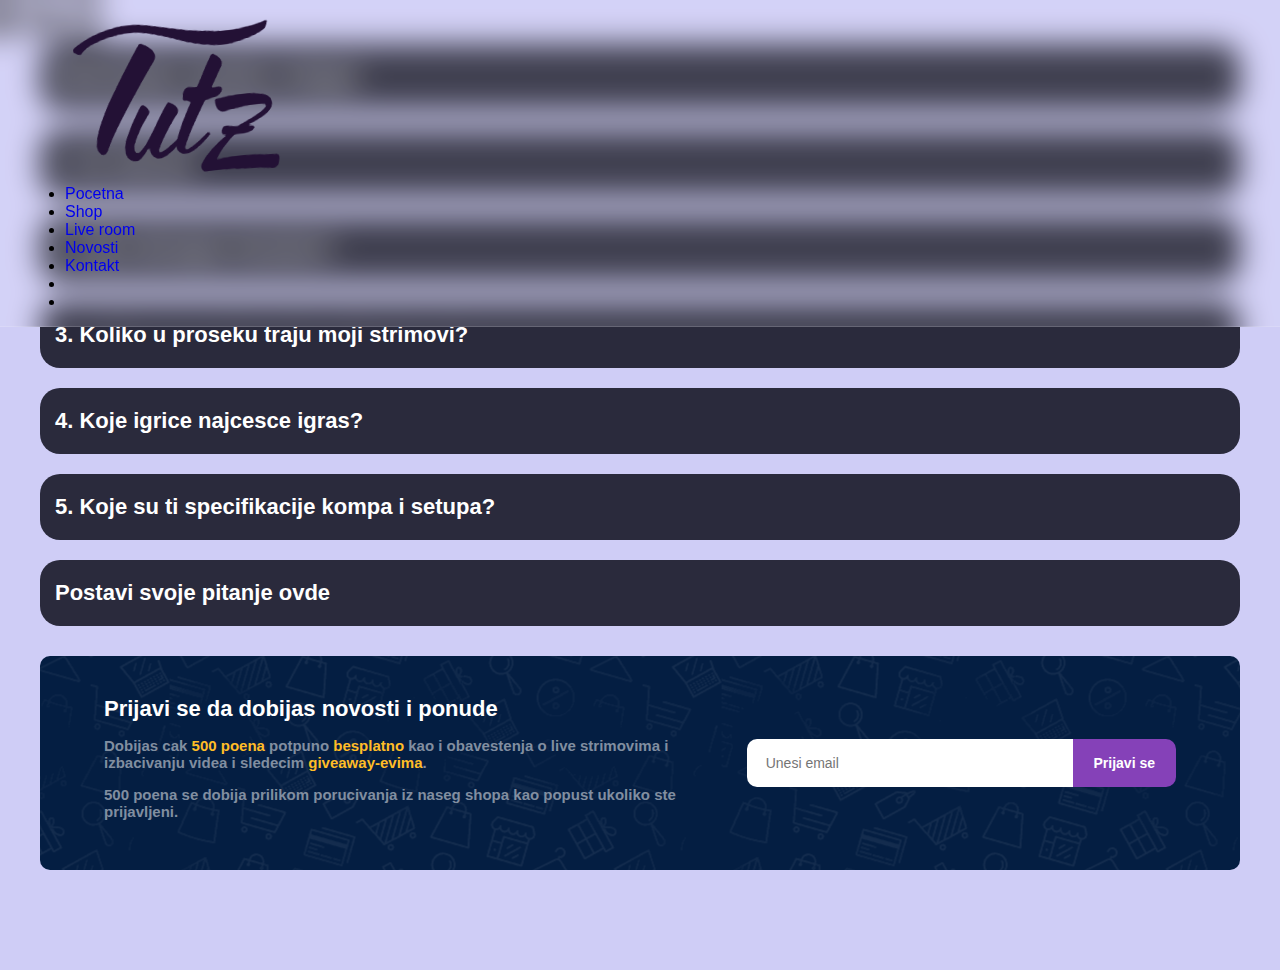
<file: faq.html>
<!DOCTYPE html>
<html oncontextmenu="return false">
<head>
   <meta name="viewport" content="width=device-width, initial-scale=1.0">
   <meta name="theme-color" content="#e3e6f3">
   <meta property="og:title" content="Tutz website"/>
   <meta property="og:description" content="Informiši se o tutzu, uzmi stvari iz shopa, gledaj live strim, prati sve novosti ili dobi pomoć od nas!"/>
   <meta name="keywords" content="Tutz, tutz, tutz website, tutz site, website tutz, tutz linktree, tutz shop, shop tutz, linktree tutz">
   <meta property="og:image" content="https://i.postimg.cc/Qxp2574g/logo.png"/>
   <title>Tutz - FAQ</title>
<link rel="stylesheet" href="https://bit.ly/3TlBnOO" v="Verzija 6.5.1">
<link rel="icon" type="image/x-icon" href="favicon.ico">
<link rel="stylesheet" href="style.css">
</head>
<body class="unselectable">
	
<div class="wrapper">
	<div class="loader"></div>
	<div id="cover" class="cover">
		<div id="loading" class="ui-circle-loading">
			<ul class="animate">
				<li></li>
				<li></li>
				<li></li>
				<li></li>
				<li></li>
				<li></li>
				<li></li>
			</ul>
		</div>
	</div>

</div>
	
<section id="header">
	<a href="index.html"><img src="images/logo.png" class="logo"></a>
	
	<ul id="navbar">
	<!--------------------------------NAV BAR----------------------------------->
	<li><a href="index.html"><i class="fa-solid fa-house"></i> Pocetna</a></li>
	<li><a href="shop.html"><i class="fa-solid fa-shop"></i> Shop</a></li>
	<li><a href="live.html"><i class="fa-solid fa-tower-cell"></i> Live room</a></li>
	<li><a href="novosti.html"><i class="fa-solid fa-newspaper"></i> Novosti</a></li>
	<li><a href="kontakt.html"><i class="fa-solid fa-headset"></i> Kontakt</a></li>
	<!-----------------------------ICONE NAV BAR--------------------------------->
	<div class="ikone">
	<li><a href="faq.html" class="active"><i class="fa-solid fa-circle-question fa-beat-fade"></i></a></li>
	<li><a href="linktree.html"><i class="fa-solid fa-tree"></i></a></li>
	</div>
	<div id="google_translate_element"></div>
	<i id="close" class="fa-solid fa-x"></i>
	</ul>
	<div id="mobile"><i id="bar" class="fa-solid fa-bars"></i></div>
</section>

<section id="pitanja">
    <h1 class="title">FAQ</h1>
    <div class="questions-container">

	<div class="question">
		<button id="dugme">
		<span><i class="fa-solid fa-thumbtack"></i> Informacije i pravila o shopu!</span>
		<i class="fas fa-chevron-down d-arrow"></i>
		</button>
		<p>Shop se vratio na sajt 24.2.2024. sa najnovijim stvarima koje mozete uzeti potpuno besplatno. Ispod mozes pogledati pravila i informacije:
		<br>
		<br>Poene sakupljate kod tutz-a na <a href="https://tiktok.com/@not_tutz/live">live strimu</a> dok ga gledate kako igra igrice. Ako imate neko pitanje mozete postaviti dole.
		<br>
		<br><b>Poene dobijate:</b>
		<br><i class="fa-solid fa-heart"></i> 100 like = 3 poena
		<br><i class="fa-brands fa-rocketchat"></i> 1 chat = 2 poena
		<br><i class="fa-solid fa-share"></i> 1 share = 0.1 poen
		
		<br><i class="fa-solid fa-gift"></i> 1 gift = 5 poena
		<br><i class="fa-solid fa-circle-check"></i> follow = 50 poena
		<br><i class="fa-solid fa-circle-plus"></i> subscribe = 10% bonus
		<br><i class="fa-solid fa-circle-info"></i> Poeni se ne brisu!
		<br>
		<br><b>Poene NE dobijate:</b>
		<br><i class="fa-solid fa-hand"></i> Automatskim lajkovanjem
		<br><i class="fa-solid fa-hand"></i> Unfollowom i followom
		<br><i class="fa-solid fa-hand"></i> Spamovanjem u chatu
		<br><i class="fa-solid fa-hand"></i> Spamovanjem laznih shareova
		<br>
		<br><b style="text-align: center;">VIDEO TUTORIAL:</b>
		<br><iframe width="800px" height="450px" src="https://www.youtube.com/embed/1P_mezTFSUQ?si=HHkRlCRdt7nEv-d3" frameborder="0" allow="accelerometer; autoplay; clipboard-write; encrypted-media; gyroscope; picture-in-picture; web-share" referrerpolicy="strict-origin-when-cross-origin" allowfullscreen></iframe>
	</div>	

    <div class="question">
        <button id="dugme">
        <span>1. Ko sam ja?</span>
       	<i class="fas fa-chevron-down d-arrow"></i>
       	</button>
        <p>Ja sam Luka Cvetkovic, zivim u Srbiji, imam 27 godina i bavim se strimovanjem prethodne tri godine, u online svetu poznatiji kao Tutz.</p>
    </div>

	<div class="question">
		<button id="dugme">
		<span>2. Gde strimujes trenutno?</span>
		<i class="fas fa-chevron-down d-arrow"></i>
		</button>
		<p>Trenutno aktivno strimujem na 
		<a href="https://bit.ly/3N8eQ6q" target="_blank">Tiktoku</a> i ponekad na
		<a href="https://bit.ly/3C7VE2r" target="_blank">Youtube-u</a>. a Videe izbacujem isto na <a href="https://bit.ly/3N8eQ6q" target="_blank">Tiktoku</a> i
		<a href="https://bit.ly/3C7VE2r" target="_blank">Youtube-u</a>.
	</div>

	<div class="question">
		<button id="dugme">
		<span>3. Koliko u proseku traju moji strimovi?</span>
		<i class="fas fa-chevron-down d-arrow"></i>
		</button>
		<p>Moji strimovi prosecno traju oko 3 sata.</p>
	</div>

	<div class="question">
		<button id="dugme">
		<span>4. Koje igrice najcesce igras?</span>
		<i class="fas fa-chevron-down d-arrow"></i>
		</button>
		<p>Na strimu igram najcesce league of legends, ali ponekad i druge igrice.</p>
	</div>

	<div class="question">
		<button id="dugme">
		<span>5. Koje su ti specifikacije kompa i setupa?</span>
		<i class="fas fa-chevron-down d-arrow"></i>
		</button>
		<p><i class="fa-solid fa-computer"></i> Moje specifikacije kompa su:
		<br>AMD Ryzen 9 5900X
		<br>Asus ROG STRIX B550-F
		<br>Kingston FURY BEAST RGB Special Edition DDR4 32GB 3200MHz
		<br>Samsung 970 EVO Plus 500GB
		<br>Samsung 970 EVO Plus 2TB
		<br>Zotac RTX 4080 Trinity 16GB GDDR6X
		<br>Corsair iCUE H150i Elite LCD XT
		<br>4 x Asus TUF Gaming TF120 White Edition
		<br>Asus TUF Gaming GT502
		<br>Asus ROG STRIX 750W 80+ Gold
		<br><br><i class="fa-solid fa-desktop"></i> Moja oprema koju koristim:
		<br>Primarni monitor: Asus vg248 144hz
		<br>Drugi monitor: Asus mg248 144hz
		<br>Mis: logitech G502 hero
		<br>Tastatura:  Rog strix scope rx
		<br>Slusalice 1: Logitech G435
		<br>Slusalice 2: Asus rog strix 750 
		<br>Kamera: Logitech c920
		<br>Podloga: Logitech G840
		<br>Elgato stream dack standard
		</p>
	</div>

	<div class="question">
		<form action="https://formsubmit.co/contact@tutz.info" method="POST">
		<button id="dugme">
		<span><i class="fa-solid fa-paper-plane"></i> Postavi svoje pitanje ovde </span>
		<i class="fas fa-chevron-down d-arrow"></i>
		</button>
		<p>Ovde mozete da posaljete vase pitanje i dobijete svoj odgovor. Ukoliko se neko pitanje ponavlja mnogo puta bice ubaceno ovde.<br>
		<input type="email" name="Email" placeholder="Unesi email" required>
		<input type="text" name="Pitanje" placeholder="Napisi pitanje ovde..." required>
		<br><button class="faq" type="submit">Posalji pitanje</button>
		<input type="hidden" name="_subject" value="Novo pitanje od faq-a">
		<input type="hidden" name="_captcha" value="false">
		</form>
		</p>
	</div>

</section>
	
<section id="newsletter" class="section-p1 section-m1">
	<div class="newstext">
	<h4>Prijavi se da dobijas novosti i ponude</h4>
	<p>Dobijas cak <span>500 poena</span> potpuno <span>besplatno</span> kao i obavestenja o live strimovima i izbacivanju videa i sledecim <span>giveaway-evima</span>.</p>
	<p id="info"><i class="fa-solid fa-circle-info"></i> 500 poena se dobija prilikom porucivanja iz naseg shopa kao popust ukoliko ste prijavljeni.</p>
	</div>
	<form action="https://formsubmit.co/newsletter@tutz.info" method="POST">
	<input type="email" name="Email" placeholder="Unesi email" required>
	<button class="normal" type="submit">Prijavi se</button>
	<input type="hidden" name="_next" value="https://tutz.info">
	<input type="hidden" name="_subject" value="Nova prijava na newsletter!">
	<input type="hidden" name="_autoresponse" value="Uspesno ste se prijavili!">
	</form>
</section>

<footer class="section-p1" id="footer">

	<script src="https://code.jquery.com/jquery-3.3.1.js" integrity="sha256-2Kok7MbOyxpgUVvAk/HJ2jigOSYS2auK4Pfzbm7uH60=" crossorigin="anonymous">
	</script>
	<script> 
	$(function(){
	  $("#footer").load("footer.html"); 
	});
	</script> 
	
	<div id="footer"></div>
	
</footer>
	
<button type="button" id="btn-back-to-top"><i class="fas fa-arrow-up"></i></button>	
</body>
</html>	

<!----------TRANSLATE---------->
<script src="https://bit.ly/3HjKiLB"></script>
<!-----------CLARITY----------->
<script type="text/javascript">
    (function(c,l,a,r,i,t,y){
        c[a]=c[a]||function(){(c[a].q=c[a].q||[]).push(arguments)};
        t=l.createElement(r);t.async=1;t.src="https://www.clarity.ms/tag/"+i;
        y=l.getElementsByTagName(r)[0];y.parentNode.insertBefore(t,y);
    })(window, document, "clarity", "script", "kkdc3aj1y5");
</script>
<!---------JAVASCRIPTA--------->
<script src="index.js"></script>
</file>
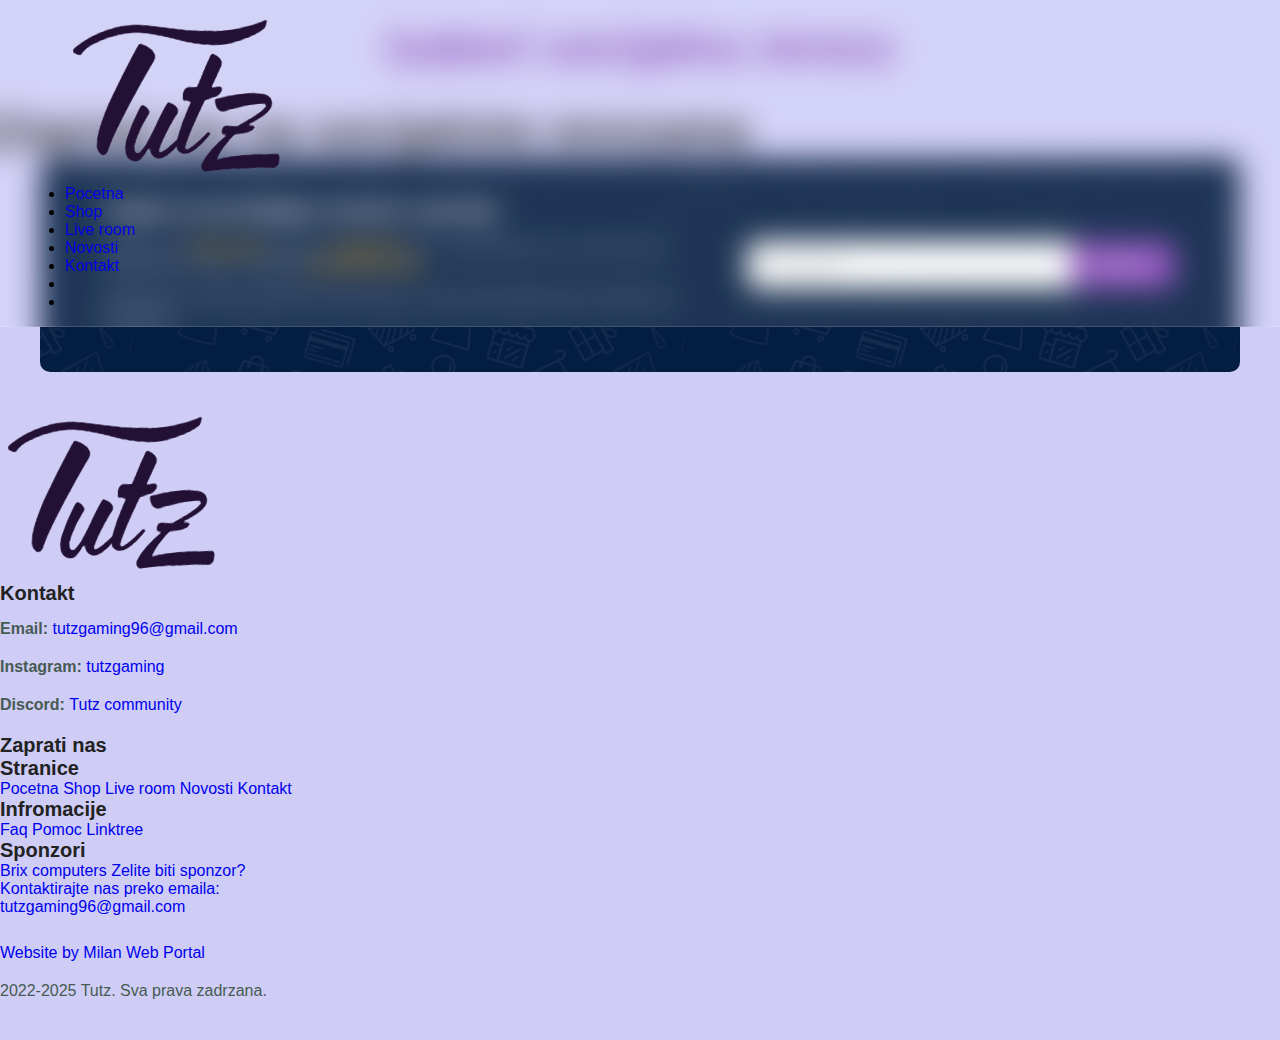
<file: live.html>
<!DOCTYPE html>
<html oncontextmenu="return false">
<head>
   <meta name="viewport" content="width=device-width, initial-scale=1.0">
   <meta name="theme-color" content="#e3e6f3">
   <meta property="og:title" content="Tutz website">
   <meta property="og:description" content="Prati socijalne mreze sa jednog mesta!">
   <meta name="keywords" content="Tutz, tutz, tutz website, tutz site, website tutz, tutz linktree, tutz shop, shop tutz, linktree tutz">
   <meta property="og:image" content="https://i.postimg.cc/Qxp2574g/logo.png"/>
   <title>Tutz - Live room</title>
<link rel="stylesheet"href="https://fonts.cdnfonts.com/css/quantum-lemon-italics">
<link rel="stylesheet" href="https://bit.ly/3TlBnOO" v="Verzija 6.5.1">
<link rel="icon" type="image/x-icon" href="favicon.ico">
<link rel="stylesheet" href="style.css">
</head>
<body class="unselectable">

<div class="wrapper">
	<div class="loader"></div>
	<div id="cover" class="cover">
		<div id="loading" class="ui-circle-loading">
			<ul class="animate">
				<li></li>
				<li></li>
				<li></li>
				<li></li>
				<li></li>
				<li></li>
				<li></li>
			</ul>
		</div>
	</div>

</div>	
	
<section id="header">
	<a href="index.html"><img src="images/logo.png" class="logo"></a>
	
	<ul id="navbar">
	<!--------------------------------NAV BAR----------------------------------->
	<li><a href="index.html"><i class="fa-solid fa-house"></i> Pocetna</a></li>
	<li><a href="shop.html"><i class="fa-solid fa-shop"></i> Shop</a></li>
	<li><a href="live.html" class="active"><i class="fa-solid fa-tower-cell fa-beat-fade"></i> Live room</a></li>
	<li><a href="novosti.html"><i class="fa-solid fa-newspaper"></i> Novosti</a></li>
	<li><a href="kontakt.html"><i class="fa-solid fa-headset"></i> Kontakt</a></li>
	<!-----------------------------ICONE NAV BAR--------------------------------->
	<div class="ikone">
	<li><a href="faq.html"><i class="fa-solid fa-circle-question"></i></a></li>
	<li><a href="linktree.html"><i class="fa-solid fa-tree"></i></a></li>
	</div>
	<div id="google_translate_element"></div>
	<i id="close" class="fa-solid fa-x"></i>
	</ul>
	<div id="mobile"><i id="bar" class="fa-solid fa-bars"></i></div>
</section>

<section id="live">
	<h2>Izaberi socijalnu mrezu</h2>

	<div id="mreze">
		<a href="https://bit.ly/3IDrnM2" id="l1" target="_blank"></a>
		<a href="https://bit.ly/3IFWNkZ" id="l2" target="_blank"></a>
		<a href="https://bit.ly/3qbXTzm" id="l3" target="_blank"></a>
		<a href="https://bit.ly/3PqJ7xU" id="l4" target="_blank"></a>
		<a href="https://bit.ly/43kLUys" id="l5" target="_blank"></a>
	</div>

</section>

<section id="social">
	<h2>Zaprati me na socijalnim mrezama</h2>

	<div id="mreze">
		<a href="https://bit.ly/45JptUs" id="s2" target="_blank"></a>
		<a href="https://bit.ly/3C7VE2r" id="s3" target="_blank"></a>
		<a href="https://bit.ly/43JaQyE" id="s4" target="_blank"></a>
		<a href="https://bit.ly/3SMFQdm" id="s5" target="_blank"></a>
		<a href="https://bit.ly/3N8eQ6q" id="s6" target="_blank"></a>
	</div>
</section>

<section id="newsletter" class="section-p1 section-m1">
	<div class="newstext">
	<h4>Prijavi se da dobijas novosti i ponude</h4>
	<p>Dobijas cak <span>500 poena</span> potpuno <span>besplatno</span> kao i obavestenja o live strimovima i izbacivanju videa i sledecim <span>giveaway-evima</span>.</p>
	<p id="info"><i class="fa-solid fa-circle-info"></i> 500 poena se dobija prilikom porucivanja iz naseg shopa kao popust ukoliko ste prijavljeni.</p>
	</div>
	<form action="https://formsubmit.co/newsletter@tutz.info" method="POST">
	<input type="email" name="Email" placeholder="Unesi email" required>
	<button class="normal" type="submit">Prijavi se</button>
	<input type="hidden" name="_next" value="https://tutz.info">
	<input type="hidden" name="_subject" value="Nova prijava na newsletter!">
	<input type="hidden" name="_autoresponse" value="Uspesno ste se prijavili!">
	</form>
</section>
	
<footer class="section-p1" id="footer">

	<script src="https://code.jquery.com/jquery-3.3.1.js" crossorigin="anonymous"></script>
	<script> 
	$(function(){
	  $("#footer").load("footer.html"); 
	});
	</script> 
	
	<div id="footer"></div>
	
</footer>
	
<button type="button" id="btn-back-to-top"><i class="fas fa-arrow-up"></i></button>	
</body>
</html>

<!----------TRANSLATE---------->
<script src="https://bit.ly/3HjKiLB"></script>
<!-----------CLARITY----------->
<script type="text/javascript">
    (function(c,l,a,r,i,t,y){
        c[a]=c[a]||function(){(c[a].q=c[a].q||[]).push(arguments)};
        t=l.createElement(r);t.async=1;t.src="https://www.clarity.ms/tag/"+i;
        y=l.getElementsByTagName(r)[0];y.parentNode.insertBefore(t,y);
    })(window, document, "clarity", "script", "kkdc3aj1y5");
</script>
<!---------JAVASCRIPTA--------->
<script src="index.js"></script>
</file>
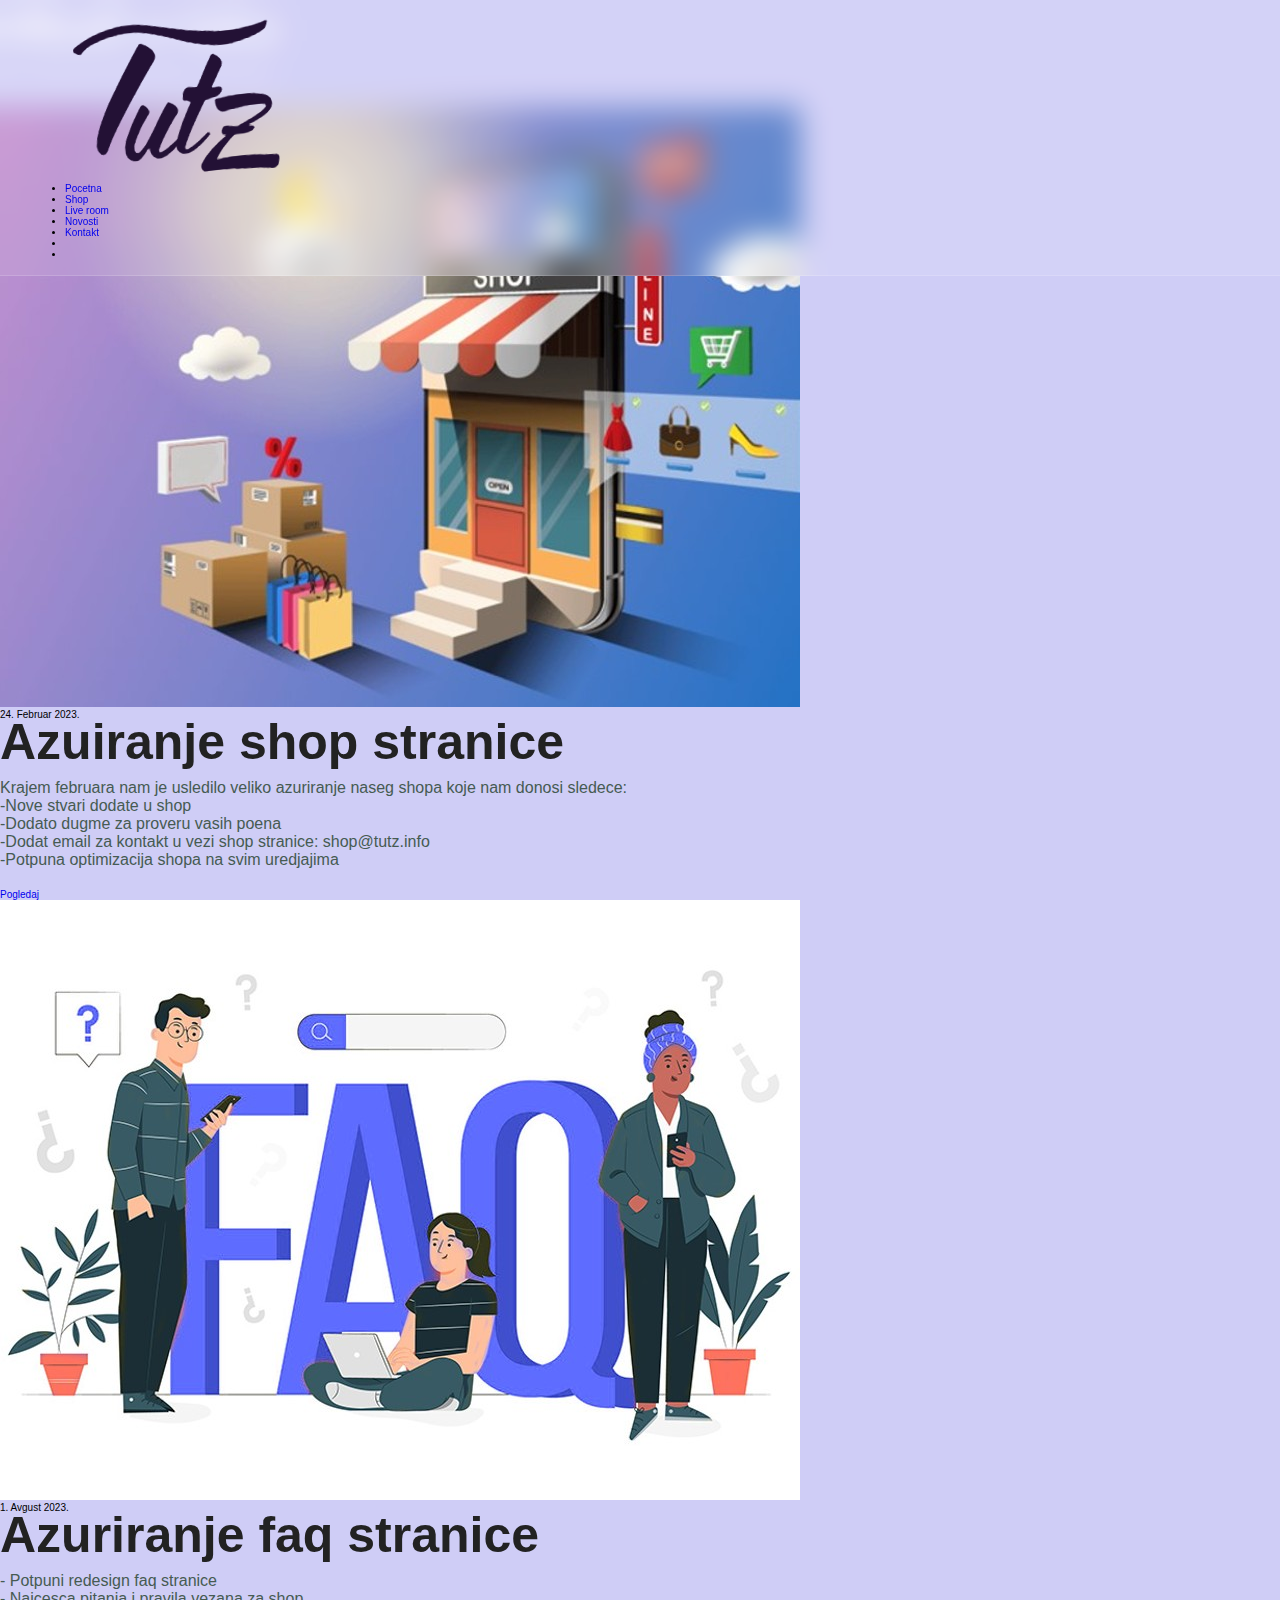
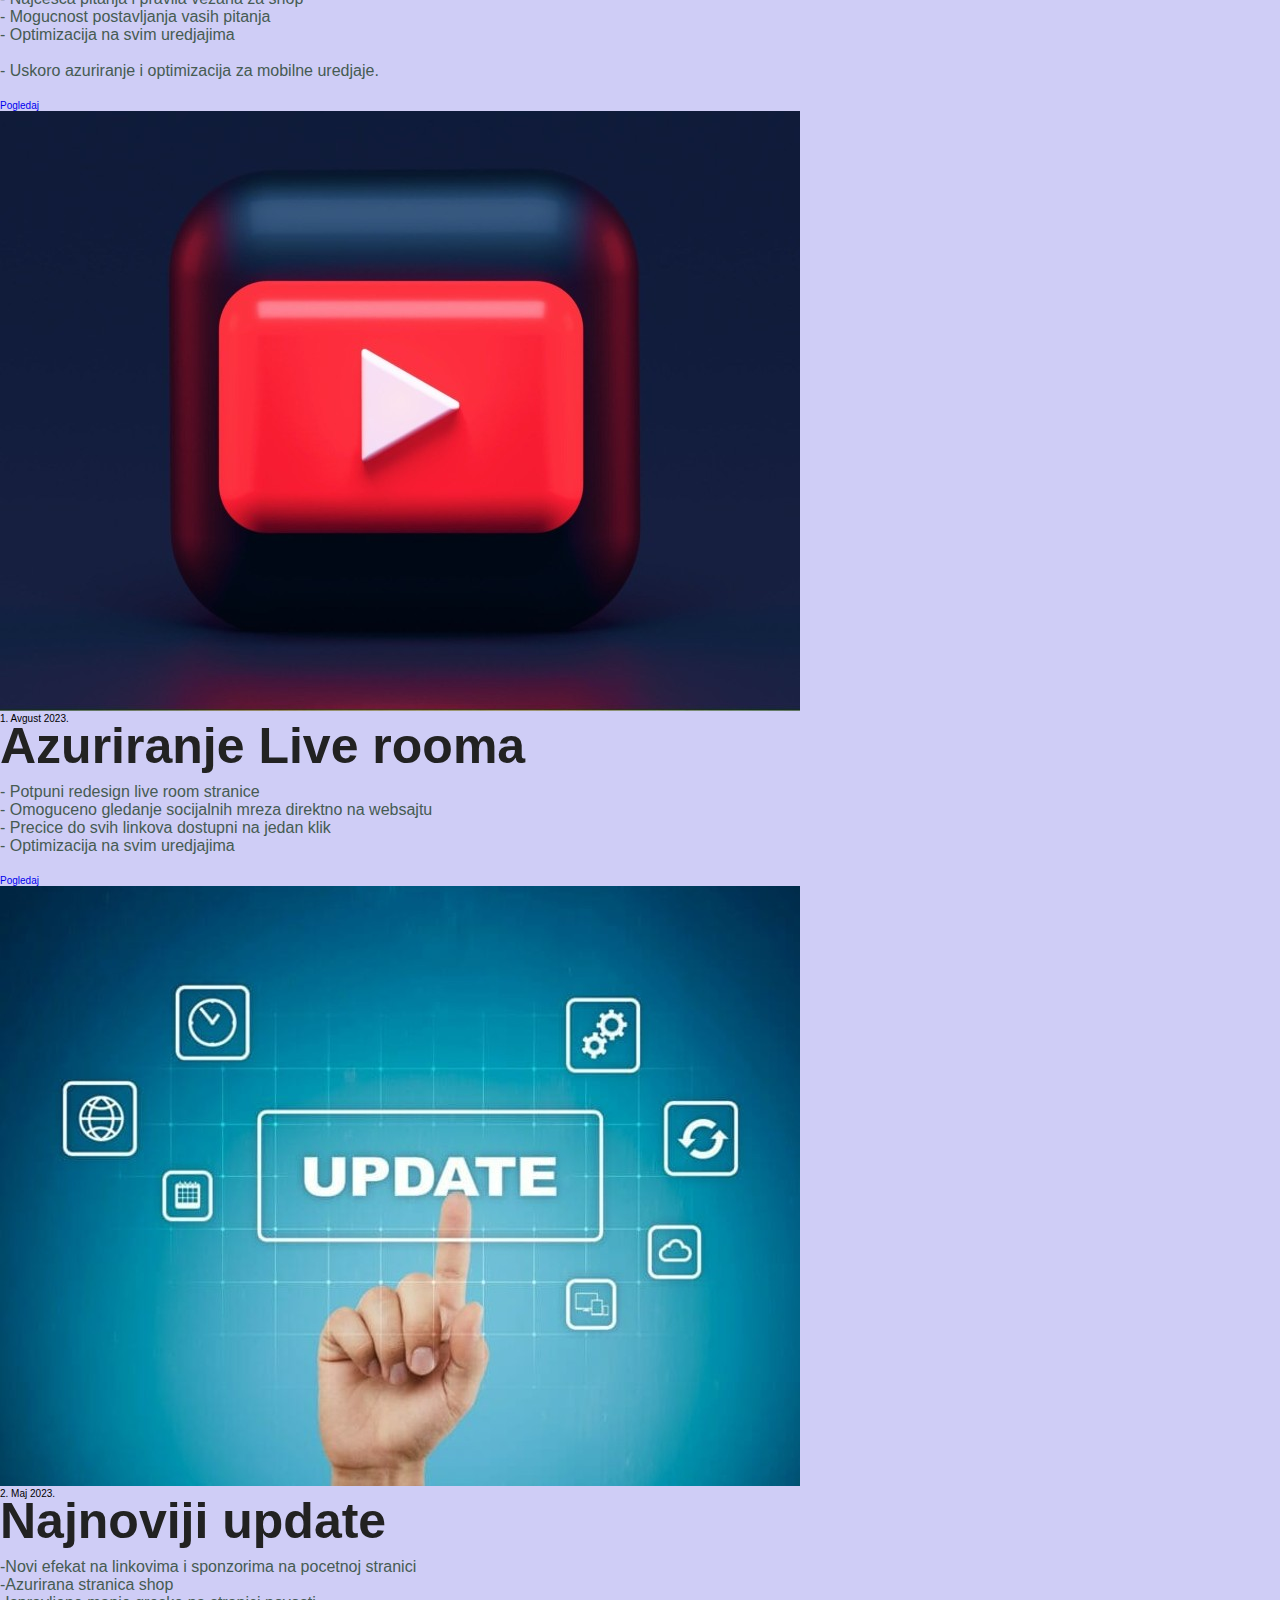
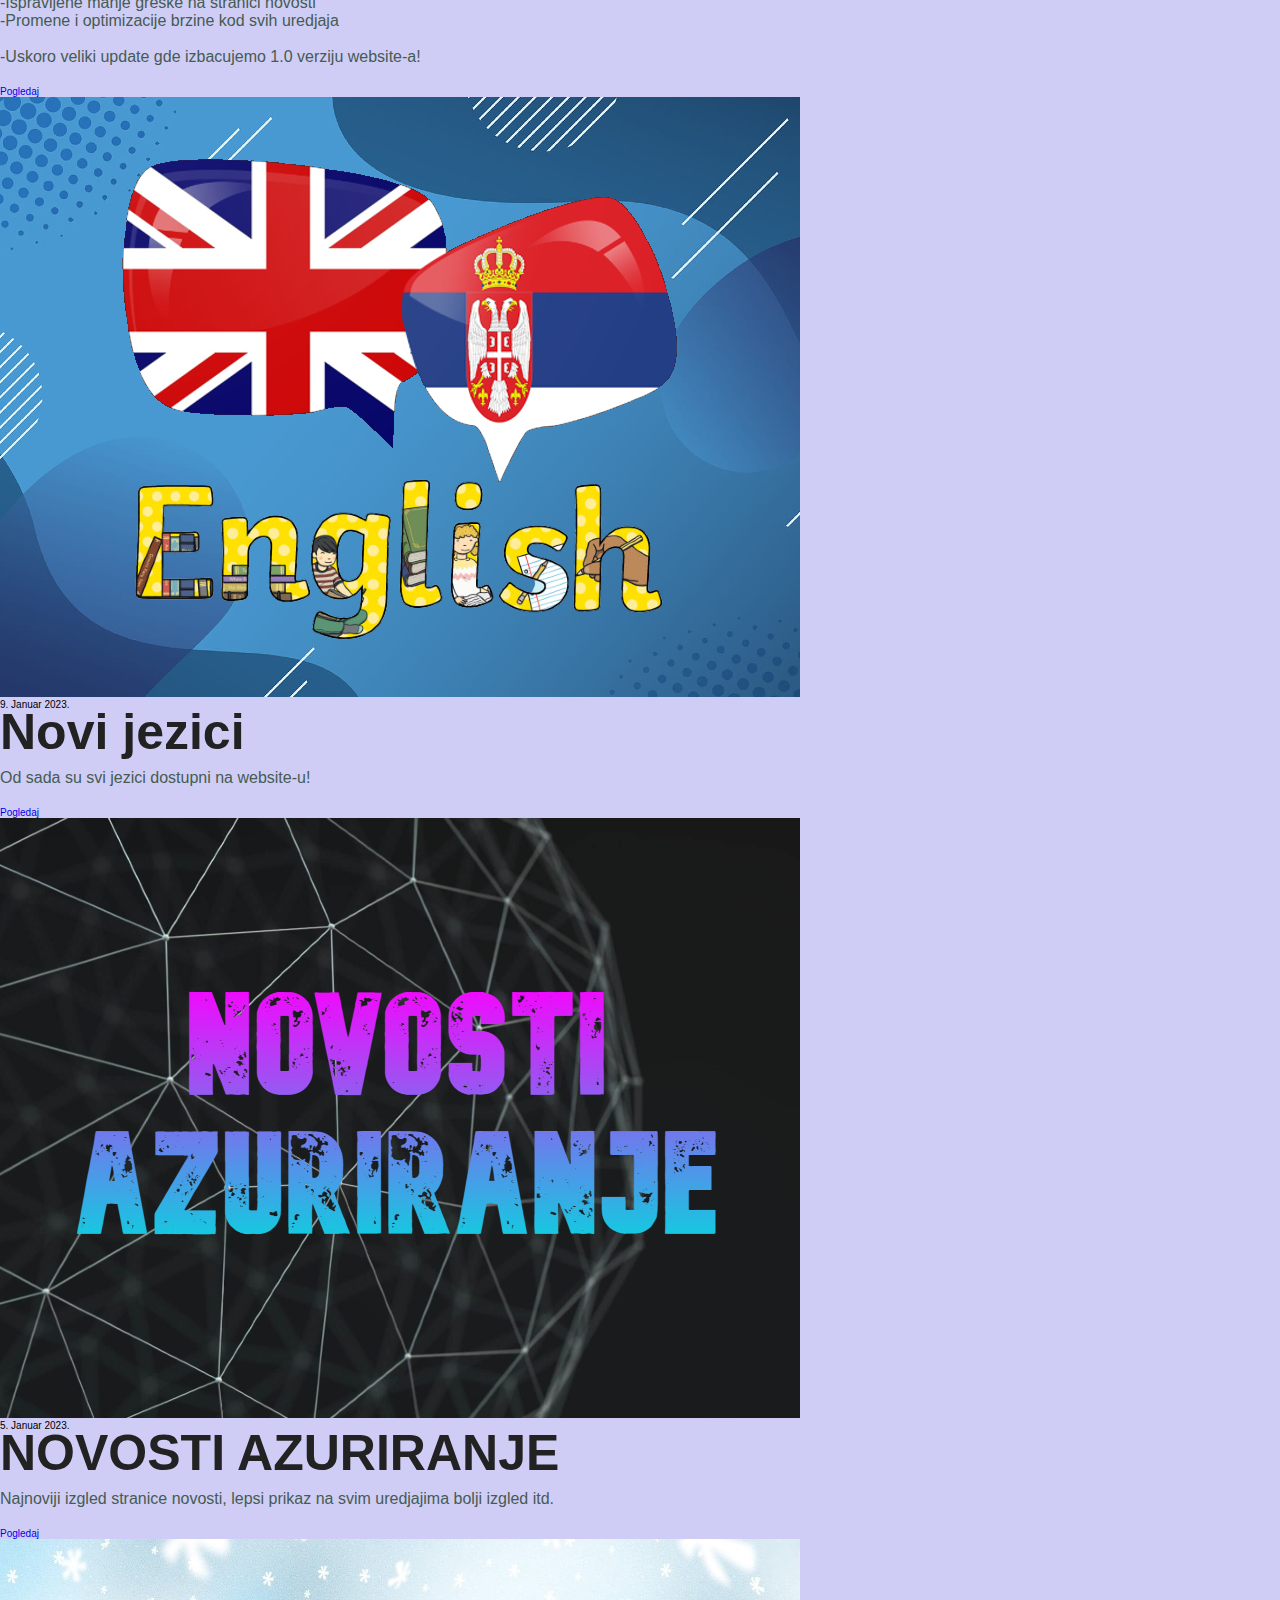
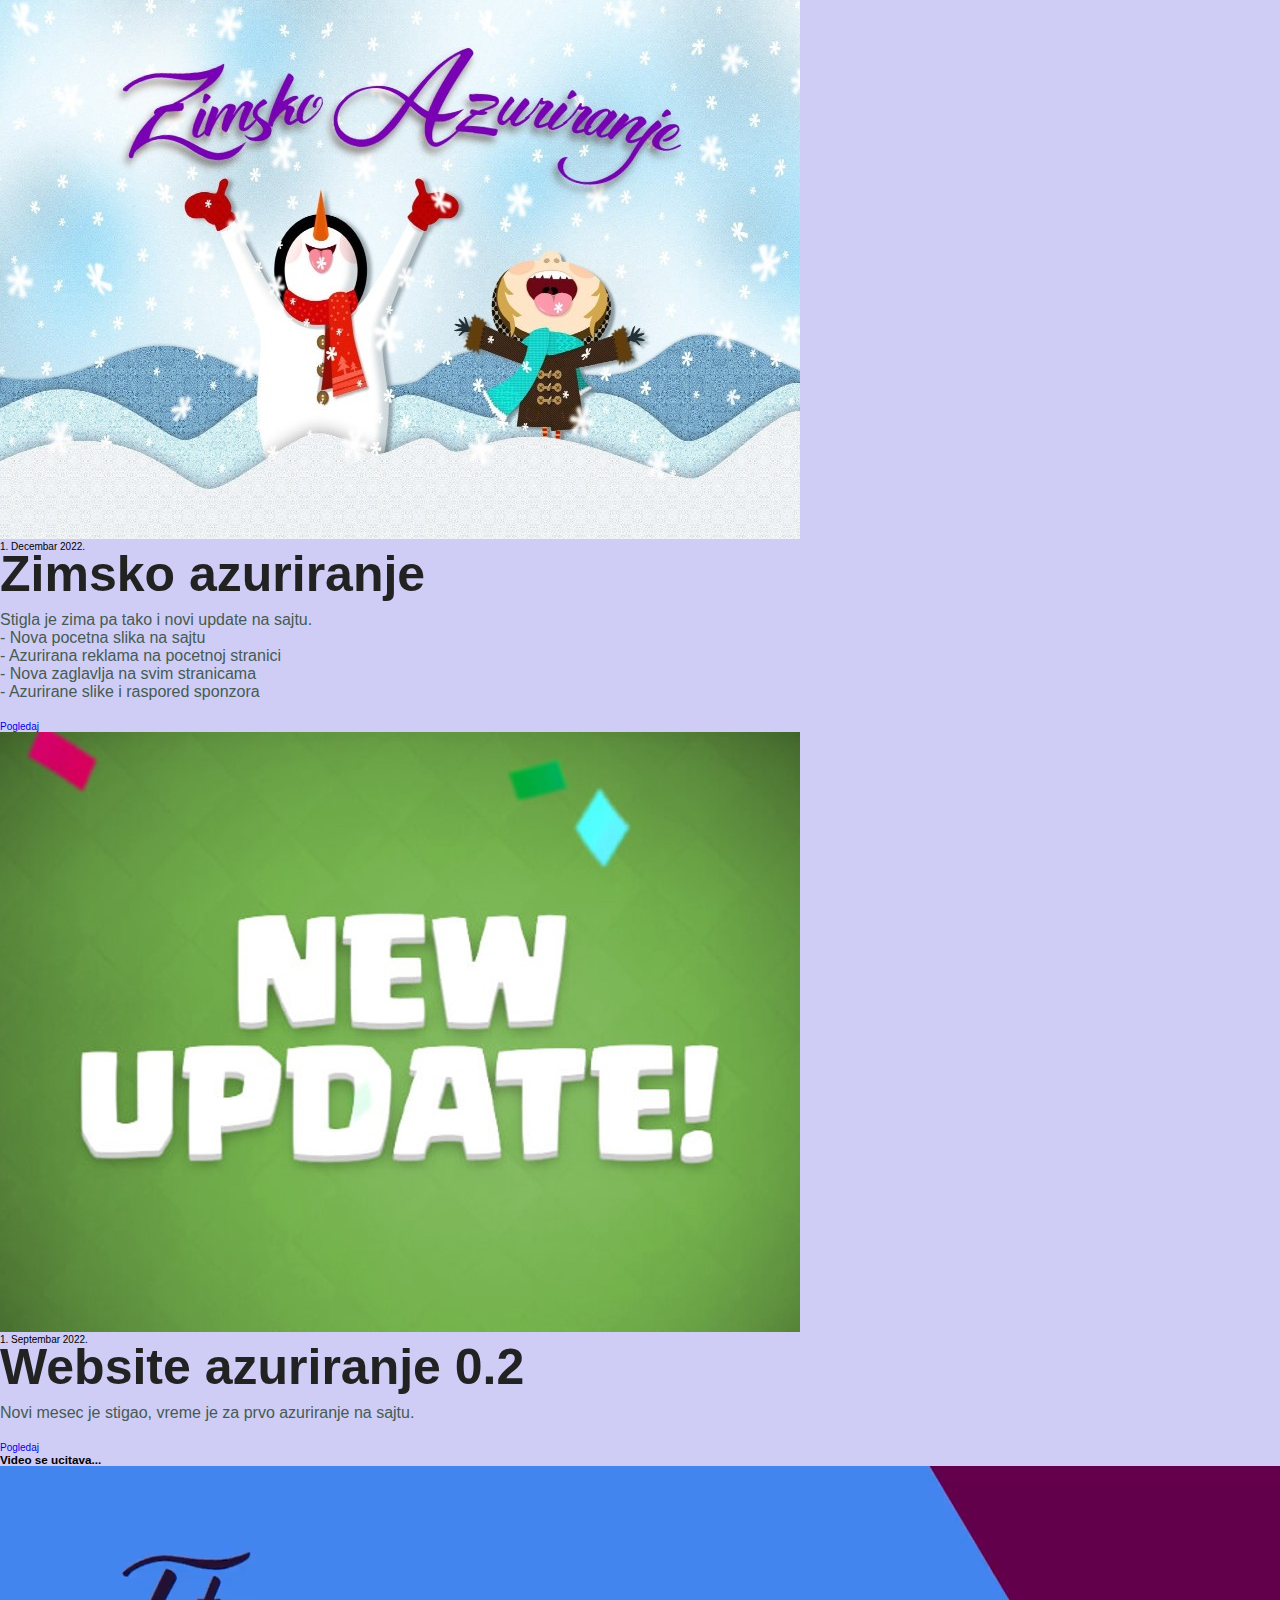
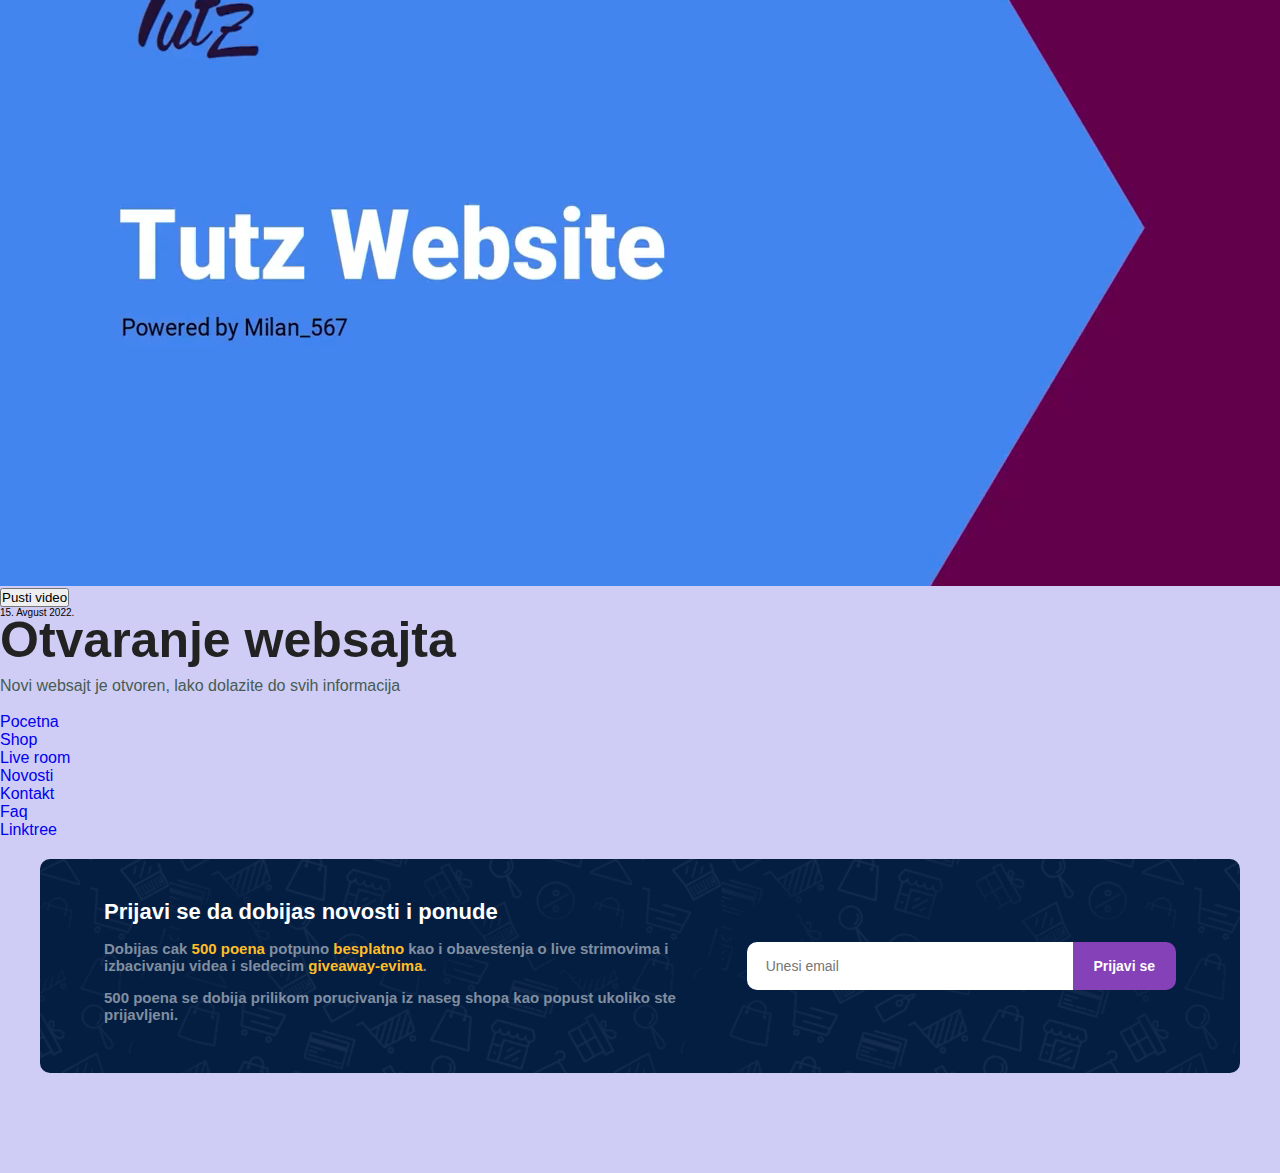
<file: novosti.html>
<!DOCTYPE html>
<html lang="sr" style="font-size: 10px" oncontextmenu="return false">
<head>
    <meta charset="UTF-8">
    <meta name="viewport" content="width=device-width, initial-scale=1.0">
    <meta name="theme-color" content="#e3e6f3">
    <meta property="og:title" content="Tutz Website"/>
    <meta property="og:description" content="Informišite se o Tutzu, nabavite stvari iz shopa, gledajte live stream, pratite sve novosti ili dobijte pomoć od nas!"/>
    <meta name="keywords" content="Tutz, tutz, tutz website, tutz site, website tutz, tutz linktree, tutz shop, shop tutz, linktree tutz">
    <meta property="og:image" content="https://i.postimg.cc/Qxp2574g/logo.png"/>
    <title>Tutz - Početna</title>
    <link rel="icon" type="image/x-icon" href="favicon.ico">
    <link rel="stylesheet" href="https://cdnjs.cloudflare.com/ajax/libs/font-awesome/6.5.2/css/all.min.css" integrity="sha512-SnH5WK+bZxgPHs44uWIX+LLJAJ9/2PkPKZ5QiAj6Ta86w+fsb2TkcmfRyVX3pBnMFcV7oQPJkl9QevSCWr3W6A==" crossorigin="anonymous" referrerpolicy="no-referrer" />
    <link href="https://fonts.googleapis.com/css2?family=Lobster&display=swap" rel="stylesheet">
    <link rel="stylesheet" href="style.css">
</head>
<body class="unselectable">

<div class="wrapper">
    <div class="loader"></div>
    <div id="cover" class="cover">
        <div id="loading" class="ui-circle-loading">
            <ul class="animate">
                <li></li>
                <li></li>
                <li></li>
                <li></li>
                <li></li>
                <li></li>
                <li></li>
            </ul>
        </div>
    </div>
</div>

<section id="header">
	<a href="index.html"><img src="images/logo.png" class="logo"></a>
	
	<ul id="navbar">
	<!--------------------------------NAV BAR----------------------------------->
	<li><a href="index.html"><i class="fa-solid fa-house"></i> Pocetna</a></li>
    <li><a href="shop.html"><i class="fa-solid fa-shop"></i> Shop</a></li>
	<li><a href="live.html"><i class="fa-solid fa-tower-cell"></i> Live room</a></li>
	<li><a href="novosti.html" class="active"><i class="fa-solid fa-newspaper fa-beat-fade"></i> Novosti</a></li>
	<li><a href="kontakt.html"><i class="fa-solid fa-headset"></i> Kontakt</a></li>
	<!-----------------------------ICONE NAV BAR--------------------------------->
	<div class="ikone">
	<li><a href="faq.html"><i class="fa-solid fa-circle-question"></i></a></li>
	<li><a href="linktree.html"><i class="fa-solid fa-tree"></i></a></li>
	</div>
	<div id="google_translate_element"></div>
	<i id="close" class="fa-solid fa-x"></i>
	</ul>
	<div id="mobile"><i id="bar" class="fa-solid fa-bars"></i></div>
</section>

<section id="page-header2">
	<h2 style="color: #fff">#Budi u toku</h2>
	<p style="color: #fff">Sva najnovija obavestenja ce biti ovde</p>
</section>

<div class="novosti">

<!--------- SHOP UPDATE --------->
<div class="blog">
    <div class="blog-img">
    <img src="images/Novosti/shop.jpg">
    </div>
    <div class="blog-info">
    <div class="blog-date">
    <span>24. Februar 2023.</span>
    </div>
    <h1 class="blog-title">Azuiranje shop stranice</h1>
    <p class="blog-text">Krajem februara nam je usledilo veliko azuriranje naseg shopa koje nam donosi sledece:
    <br>-Nove stvari dodate u shop
    <br>-Dodato dugme za proveru vasih poena
    <br>-Dodat email za kontakt u vezi shop stranice: shop@tutz.info
    <br>-Potpuna optimizacija shopa na svim uredjajima
    </p>
    <a href="shop.html" class="blog-link" id="nelinija">Pogledaj</a>
    </div>
</div>
<!--------- FAQ UPDATE ---------->
<div class="blog">
    <div class="blog-img">
    <img src="images/Novosti/faq.jpg">
    </div>
    <div class="blog-info">
    <div class="blog-date">
    <span>1. Avgust 2023.</span>
    </div>
    <h1 class="blog-title">Azuriranje faq stranice</h1>
    <p class="blog-text">- Potpuni redesign faq stranice
    <br>- Najcesca pitanja i pravila vezana za shop
    <br>- Mogucnost postavljanja vasih pitanja
    <br>- Optimizacija na svim uredjajima
    <br><br>- Uskoro azuriranje i optimizacija za mobilne uredjaje.
    </p>
    <a href="faq.html" class="blog-link" id="nelinija">Pogledaj</a>
    </div>
</div>

<!--------- LIVE UPDATE --------->
<div class="blog">
    <div class="blog-img">
    <img src="images/Novosti/live.jpg">
    </div>
    <div class="blog-info">
    <div class="blog-date">
    <span>1. Avgust 2023.</span>
    </div>
    <h1 class="blog-title">Azuriranje Live rooma</h1>
    <p class="blog-text">- Potpuni redesign live room stranice
    <br>- Omoguceno gledanje socijalnih mreza direktno na websajtu
    <br>- Precice do svih linkova dostupni na jedan klik
    <br>- Optimizacija na svim uredjajima
    </p>
    <a href="live.html" class="blog-link" id="nelinija">Pogledaj</a>
    </div>
</div>

<!--------- SITE UPDATE --------->
<div class="blog">
  <div class="blog-img">
  <img src="images/Novosti/update2.jpg">
  </div>
  <div class="blog-info">
  <div class="blog-date">
  <span>2. Maj 2023.</span>
  </div>
  <h1 class="blog-title">Najnoviji update</h1>
  <p class="blog-text">-Novi efekat na linkovima i sponzorima na pocetnoj stranici
  <br>-Azurirana stranica shop
  <br>-Ispravljene manje greske na stranici novosti
  <br>-Promene i optimizacije brzine kod svih uredjaja
  <br>
  <br>-Uskoro veliki update gde izbacujemo 1.0 verziju website-a!
  </p>
  <a href="index.html" class="blog-link" id="nelinija">Pogledaj</a>
  </div>
</div>

<!---------- TRANSLATE ---------->
<div class="blog">
    <div class="blog-img">
    <img src="images/Novosti/engleski.jpg">
    </div>
    <div class="blog-info">
    <div class="blog-date">
    <span>9. Januar 2023.</span>
    </div>
    <h1 class="blog-title">Novi jezici</h1>
    <p class="blog-text">Od sada su svi jezici dostupni na website-u!</p>
    <a href="index.html" class="blog-link" id="nelinija">Pogledaj</a>
    </div>
</div>

<!--------- NOVOSTI NOVE -------->
<div class="blog">
    <div class="blog-img">
    <img src="images/Novosti/novosti.jpg">
    </div>
    <div class="blog-info">
    <div class="blog-date">
    <span>5. Januar 2023.</span>
    </div>
    <h1 class="blog-title">NOVOSTI AZURIRANJE</h1>
    <p class="blog-text">Najnoviji izgled stranice novosti, lepsi prikaz na svim uredjajima bolji izgled itd.</p>
    <a href="novosti.html" class="blog-link" id="nelinija">Pogledaj</a>
    </div>
</div>

<!-------- ZIMSKI UPDATE -------->
<div class="blog">
    <div class="blog-img">
    <img src="images/Novosti/zima.jpg">
    </div>
    <div class="blog-info">
    <div class="blog-date">
    <span>1. Decembar 2022.</span>
    </div>
    <h1 class="blog-title">Zimsko azuriranje</h1>
    <p class="blog-text">Stigla je zima pa tako i novi update na sajtu.
    <br>- Nova pocetna slika na sajtu
    <br>- Azurirana reklama na pocetnoj stranici
    <br>- Nova zaglavlja na svim stranicama
    <br>- Azurirane slike i raspored sponzora
    </p>
    <a href="index.html" class="blog-link" id="nelinija">Pogledaj</a>
    </div>
</div>

<!-------- AZURIRANJE 0.2 ------->
<div class="blog">
    <div class="blog-img">
    <img src="images/Novosti/update.jpg">
    </div>
    <div class="blog-info">
    <div class="blog-date">
    <span>1. Septembar 2022.</span>
    </div>
    <h1 class="blog-title">Website azuriranje 0.2</h1>
    <p class="blog-text">Novi mesec je stigao, vreme je za prvo azuriranje na sajtu.</p>
    <a href="index.html" class="blog-link" id="nelinija">Pogledaj</a>
    </div>
</div>

<!----------- WEBSITE  ---------->
<div class="blog">
    <div class="blog-img">
    <h3>Video se ucitava...</h3>
	<video id="myVideo">
    <source src="images/Novosti/tutz_reklama.mp4" type="video/mp4" loading="lazy" class="novosti-img"></video>
	<button id="myBtn" onclick="myFunction()"> <i class="fa-solid fa-play"></i> Pusti video</button>
    </div>
    <div class="blog-info">
    <div class="blog-date">
    <span>15. Avgust 2022.</span>
    </div>
    <h1 class="blog-title">Otvaranje websajta</h1>
    <p class="blog-text">Novi websajt je otvoren, lako dolazite do svih informacija
	<br>
	<br><a href="index.html"> Pocetna</a>
	<br><a href="shop.html"> Shop</a>
	<br><a href="live.html"> Live room</a>
	<br><a href="novosti.html"> Novosti</a>
	<br><a href="kontakt.html"> Kontakt</a>
	<br><a href="faq.html"> Faq</a>
	<br><a href="linktree.html"> Linktree</a></p>
    </div>
</div>

</div>

<section id="newsletter" class="section-p1 section-m1">
	<div class="newstext">
	<h4>Prijavi se da dobijas novosti i ponude</h4>
	<p>Dobijas cak <span>500 poena</span> potpuno <span>besplatno</span> kao i obavestenja o live strimovima i izbacivanju videa i sledecim <span>giveaway-evima</span>.</p>
	<p id="info"><i class="fa-solid fa-circle-info"></i> 500 poena se dobija prilikom porucivanja iz naseg shopa kao popust ukoliko ste prijavljeni.</p>
	</div>
	<form action="https://formsubmit.co/newsletter@tutz.info" method="POST">
	<input type="email" name="Email" placeholder="Unesi email" required>
	<button class="normal" type="submit">Prijavi se</button>
	<input type="hidden" name="_next" value="https://tutz.info">
	<input type="hidden" name="_subject" value="Nova prijava na newsletter!">
	<input type="hidden" name="_autoresponse" value="Uspesno ste se prijavili!">
	</form>
</section>

<footer class="section-p1" id="footer">

	<script src="https://code.jquery.com/jquery-3.3.1.js" integrity="sha256-2Kok7MbOyxpgUVvAk/HJ2jigOSYS2auK4Pfzbm7uH60=" crossorigin="anonymous">
	</script>
	<script> 
	$(function(){
	  $("#footer").load("footer.html"); 
	});
	</script> 
	
	<div id="footer"></div>
	
</footer>
	
<button type="button" id="btn-back-to-top"><i class="fas fa-arrow-up"></i></button>	

</body>
</html>

<!----------TRANSLATE---------->
<script src="https://bit.ly/3HjKiLB"></script>
<!-----------CLARITY----------->
<script type="text/javascript">
    (function(c,l,a,r,i,t,y){
        c[a]=c[a]||function(){(c[a].q=c[a].q||[]).push(arguments)};
        t=l.createElement(r);t.async=1;t.src="https://www.clarity.ms/tag/"+i;
        y=l.getElementsByTagName(r)[0];y.parentNode.insertBefore(t,y);
    })(window, document, "clarity", "script", "kkdc3aj1y5");
</script>
<!---------JAVASCRIPTA--------->
<script src="index.js"></script>
</file>
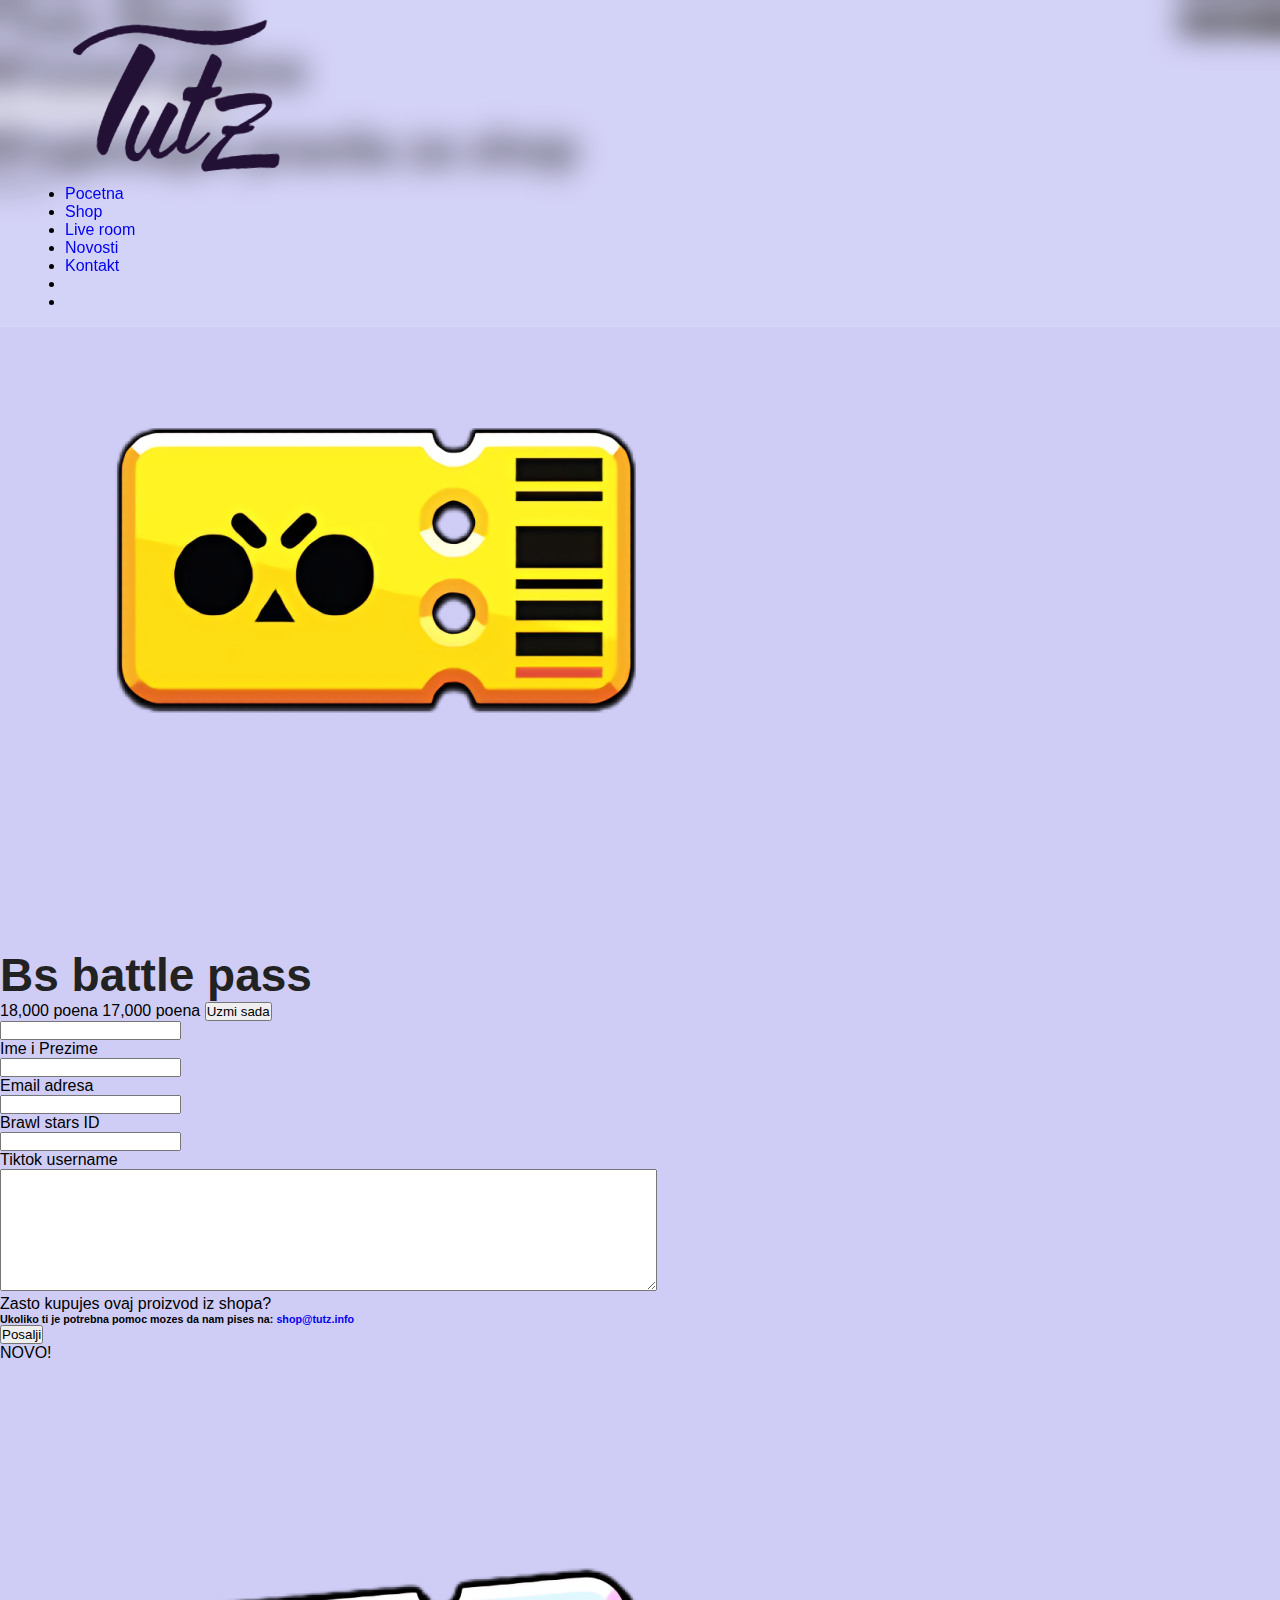
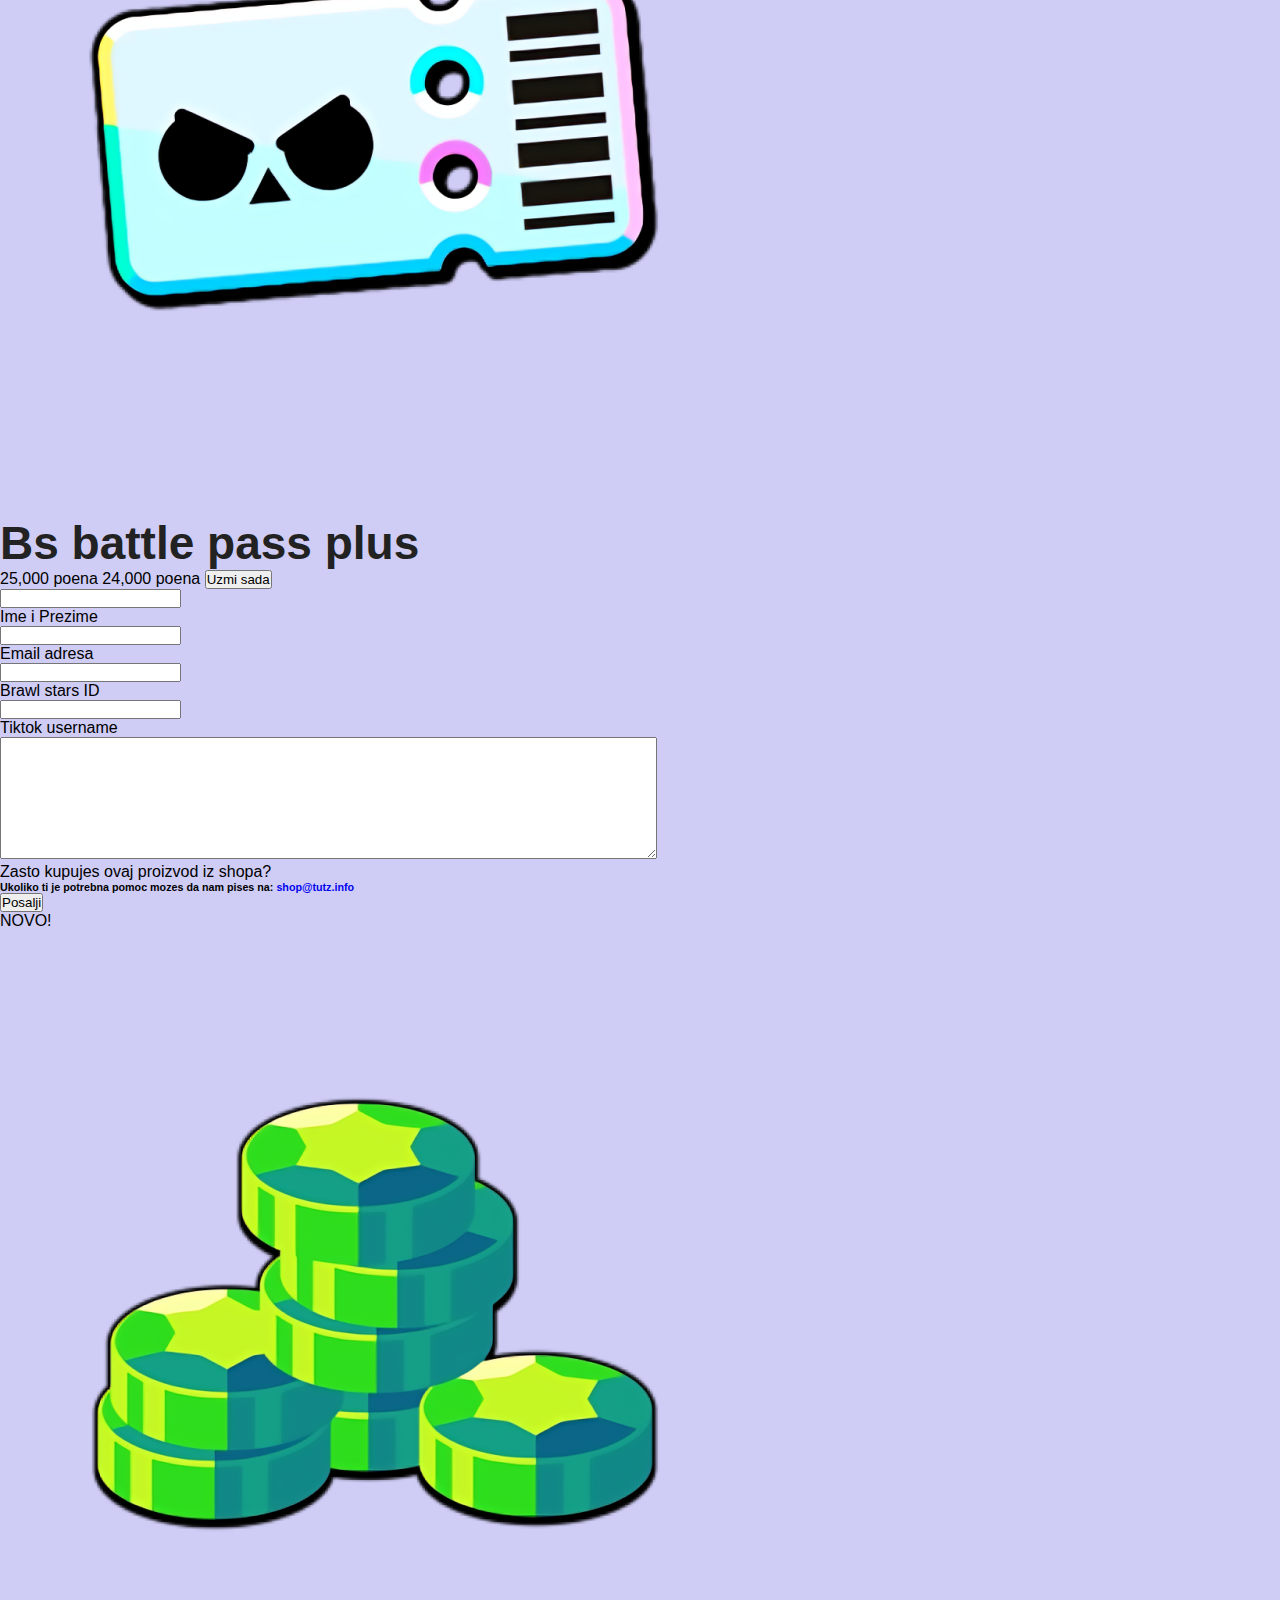
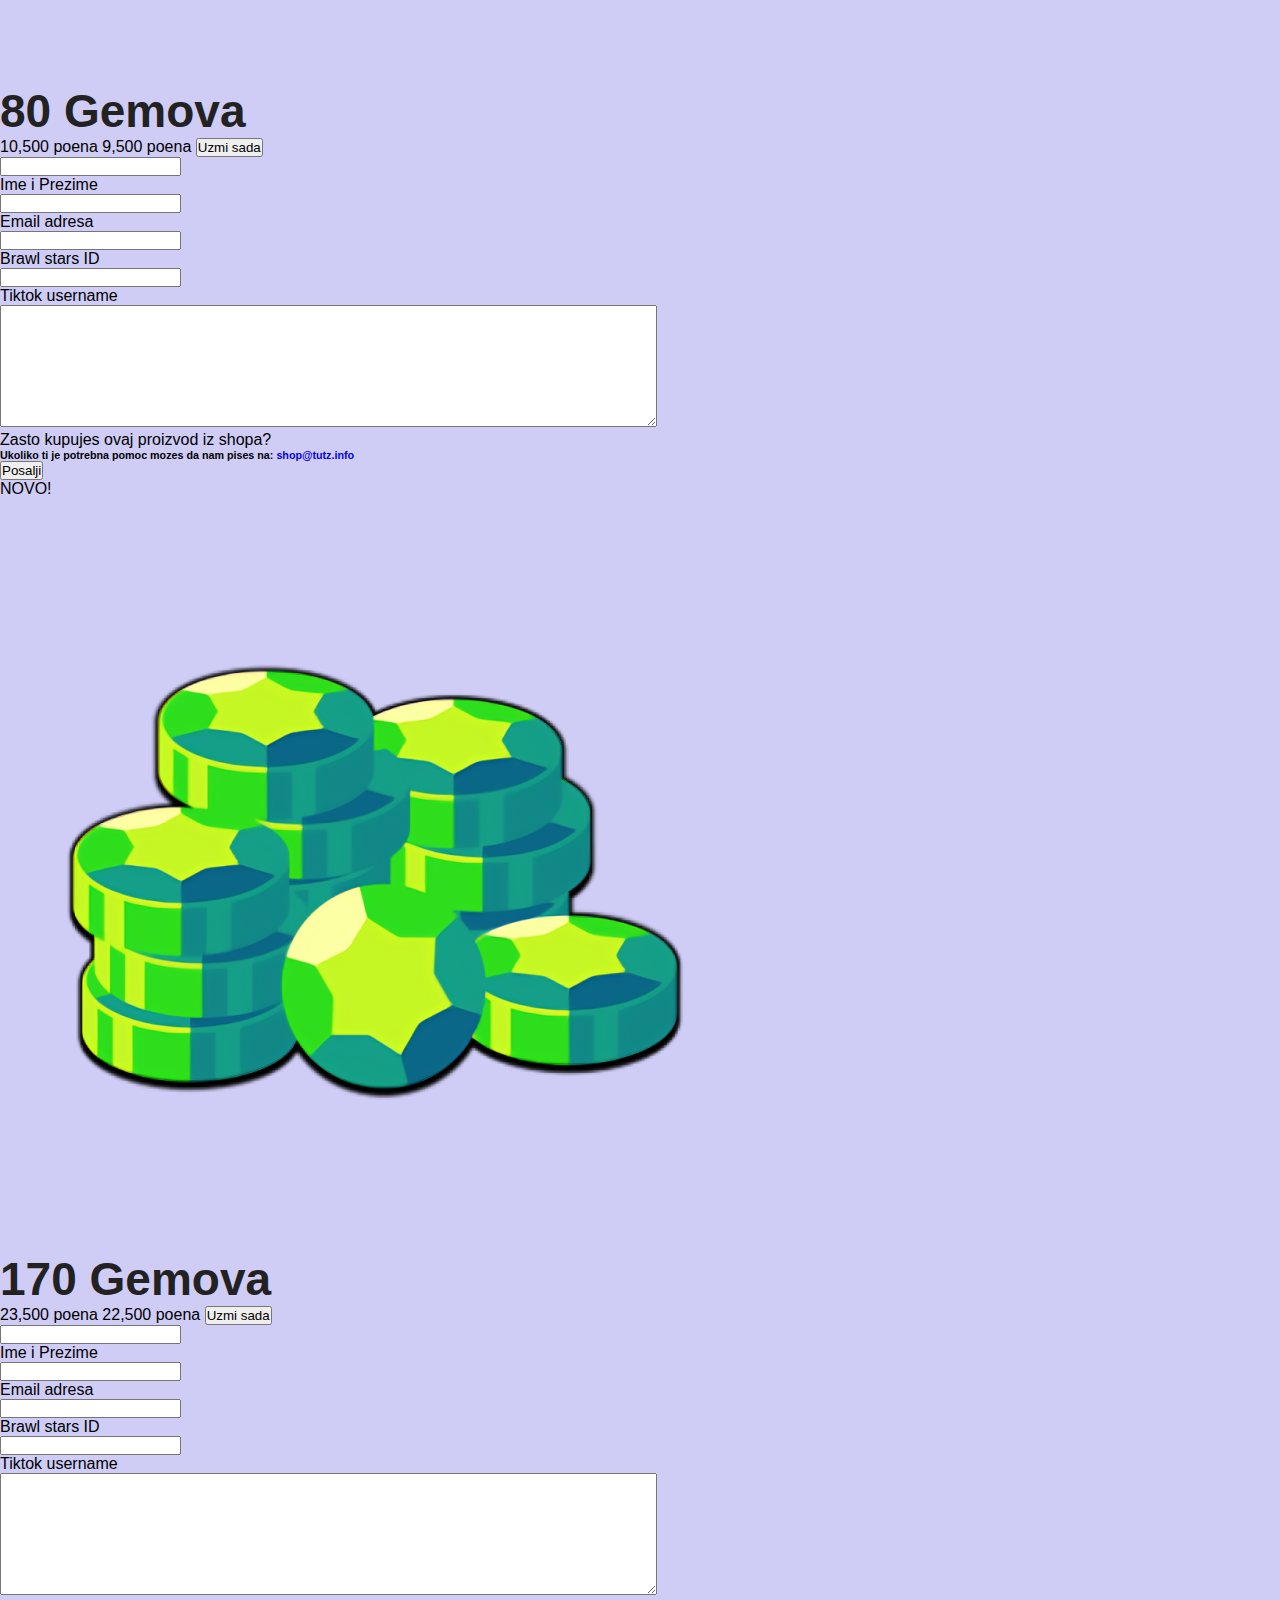
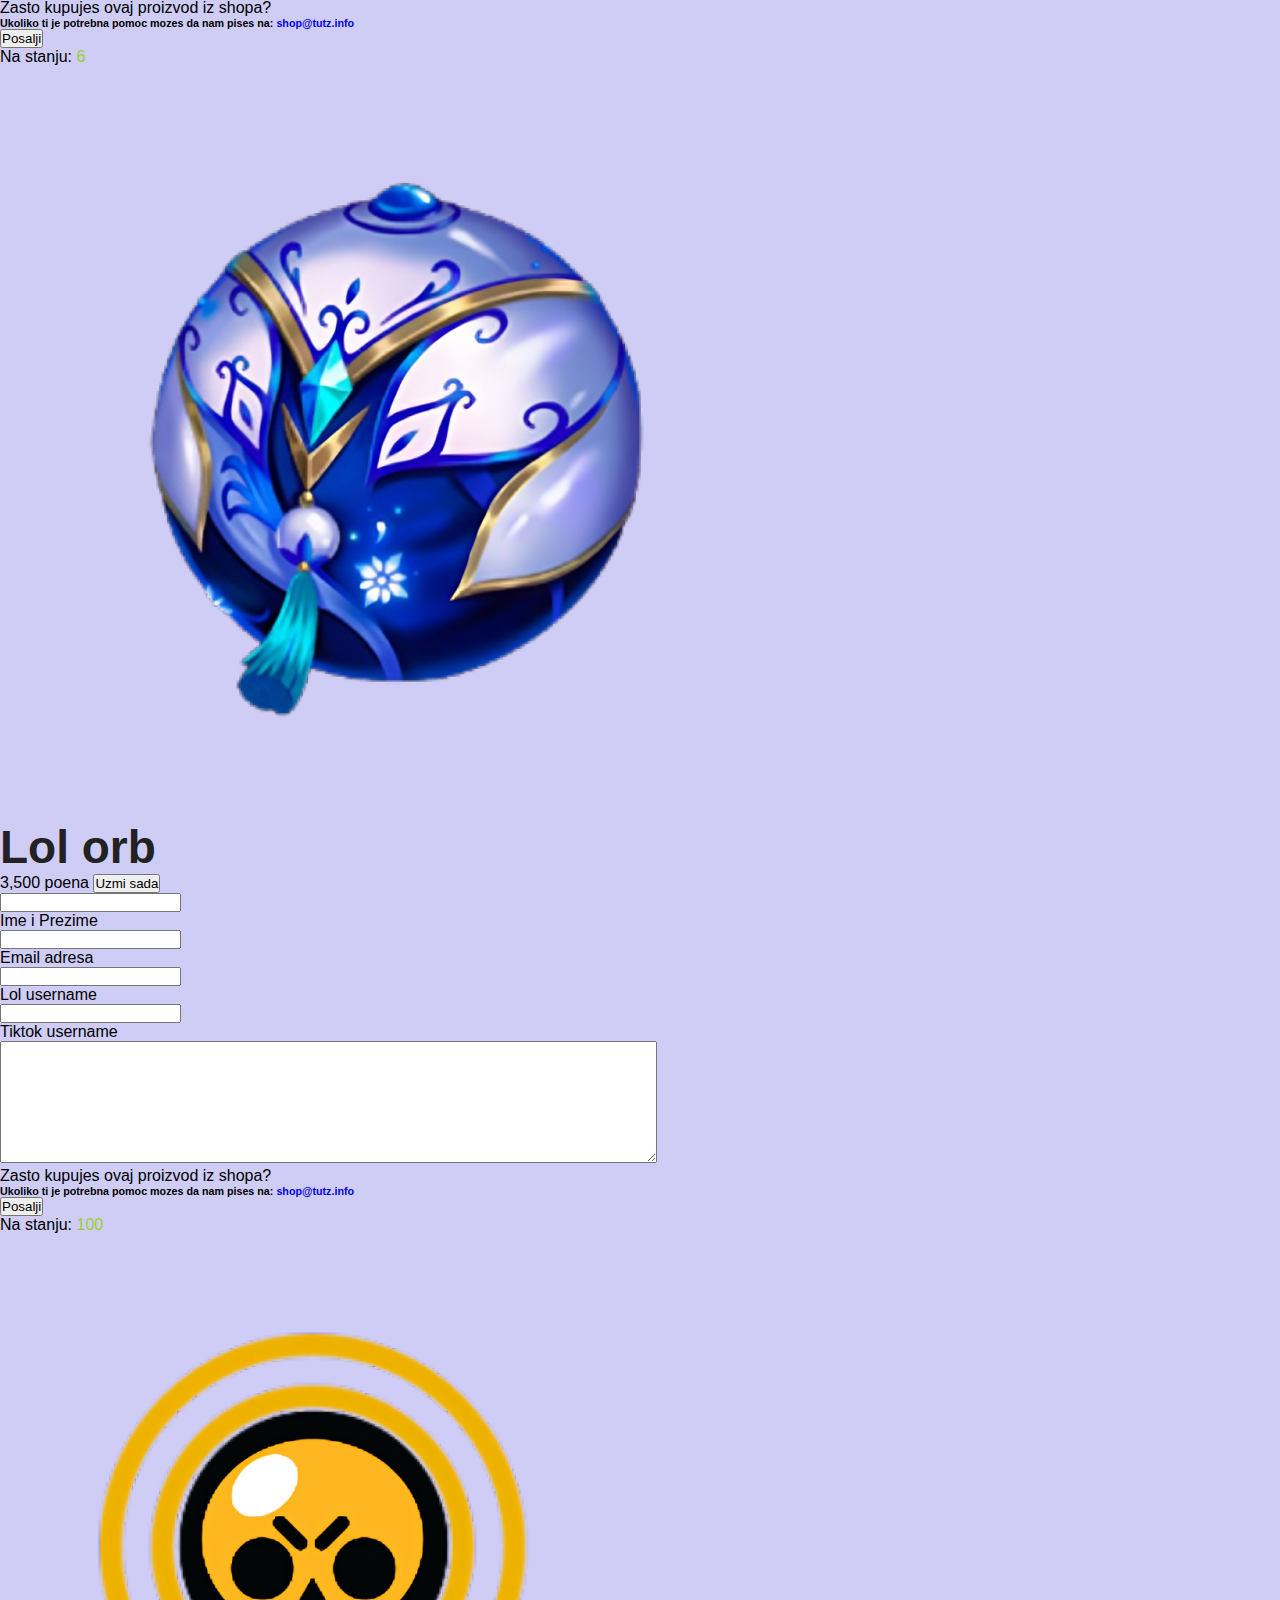
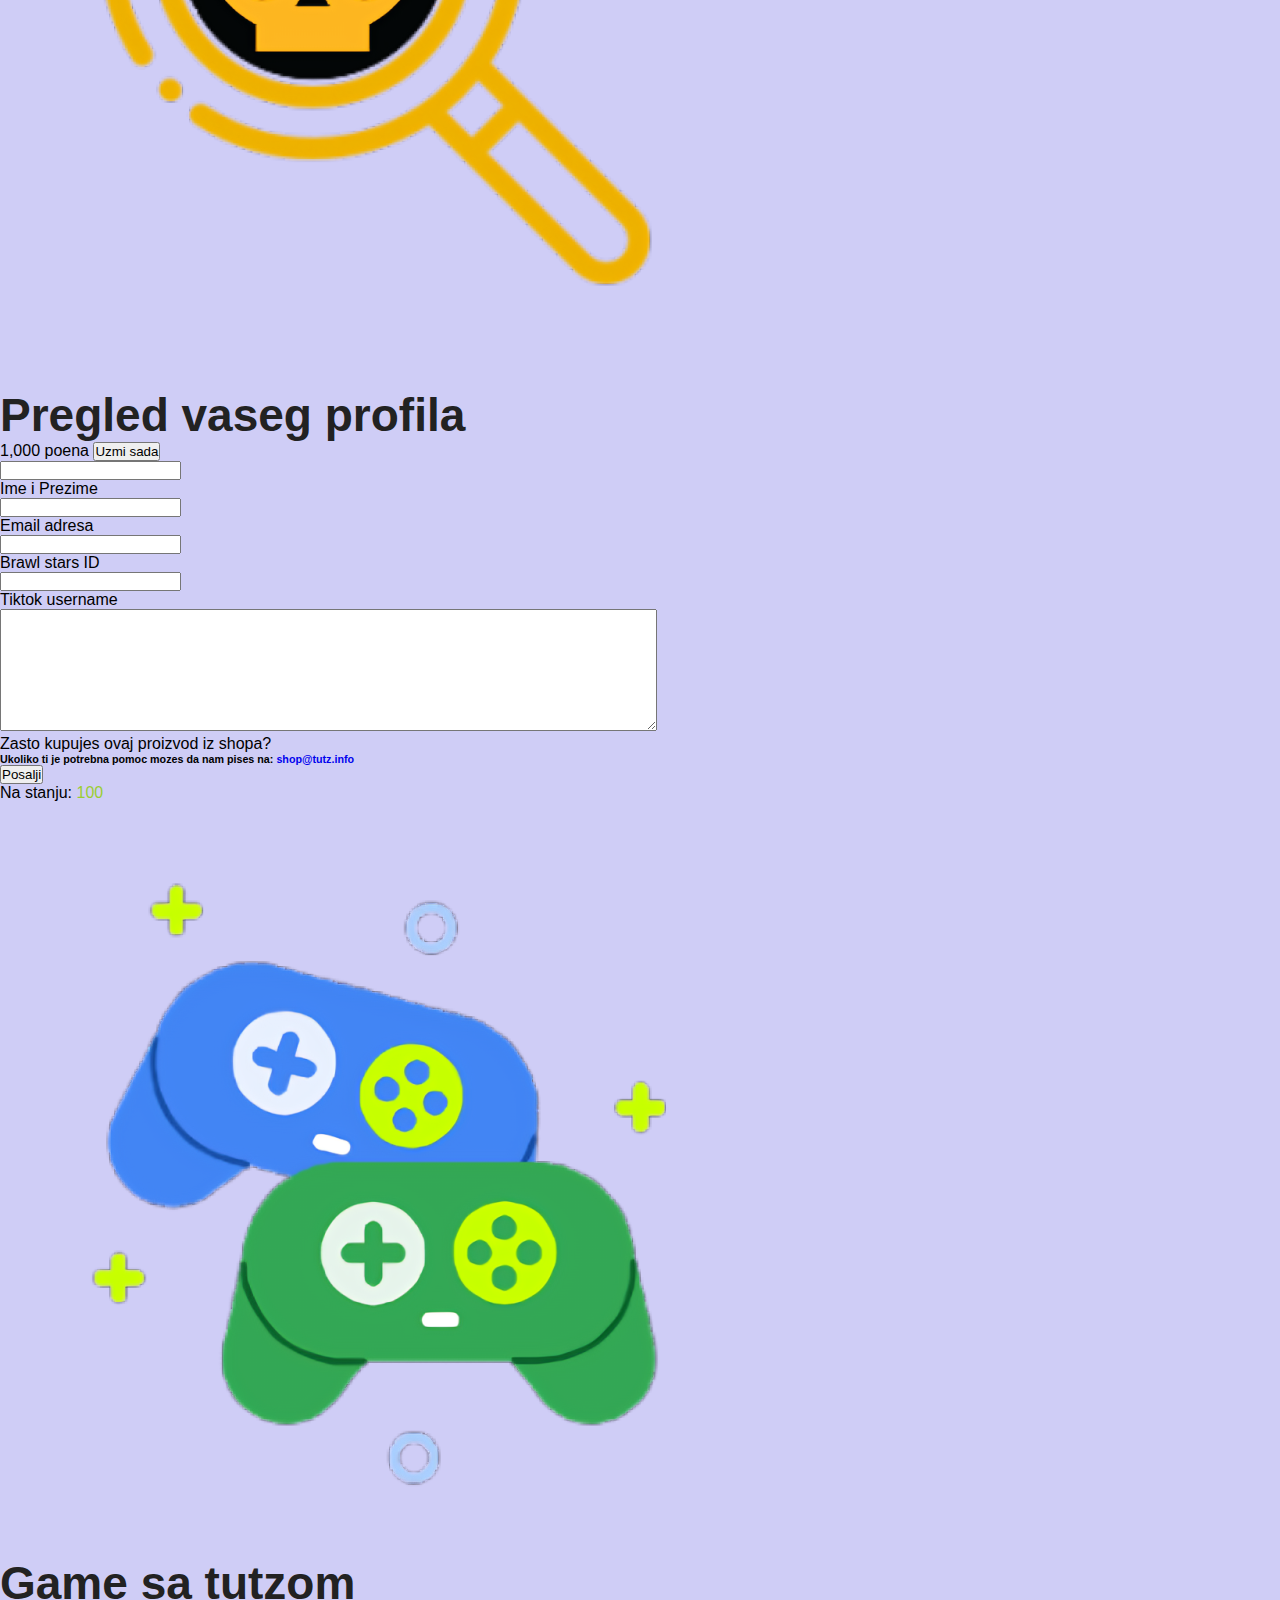
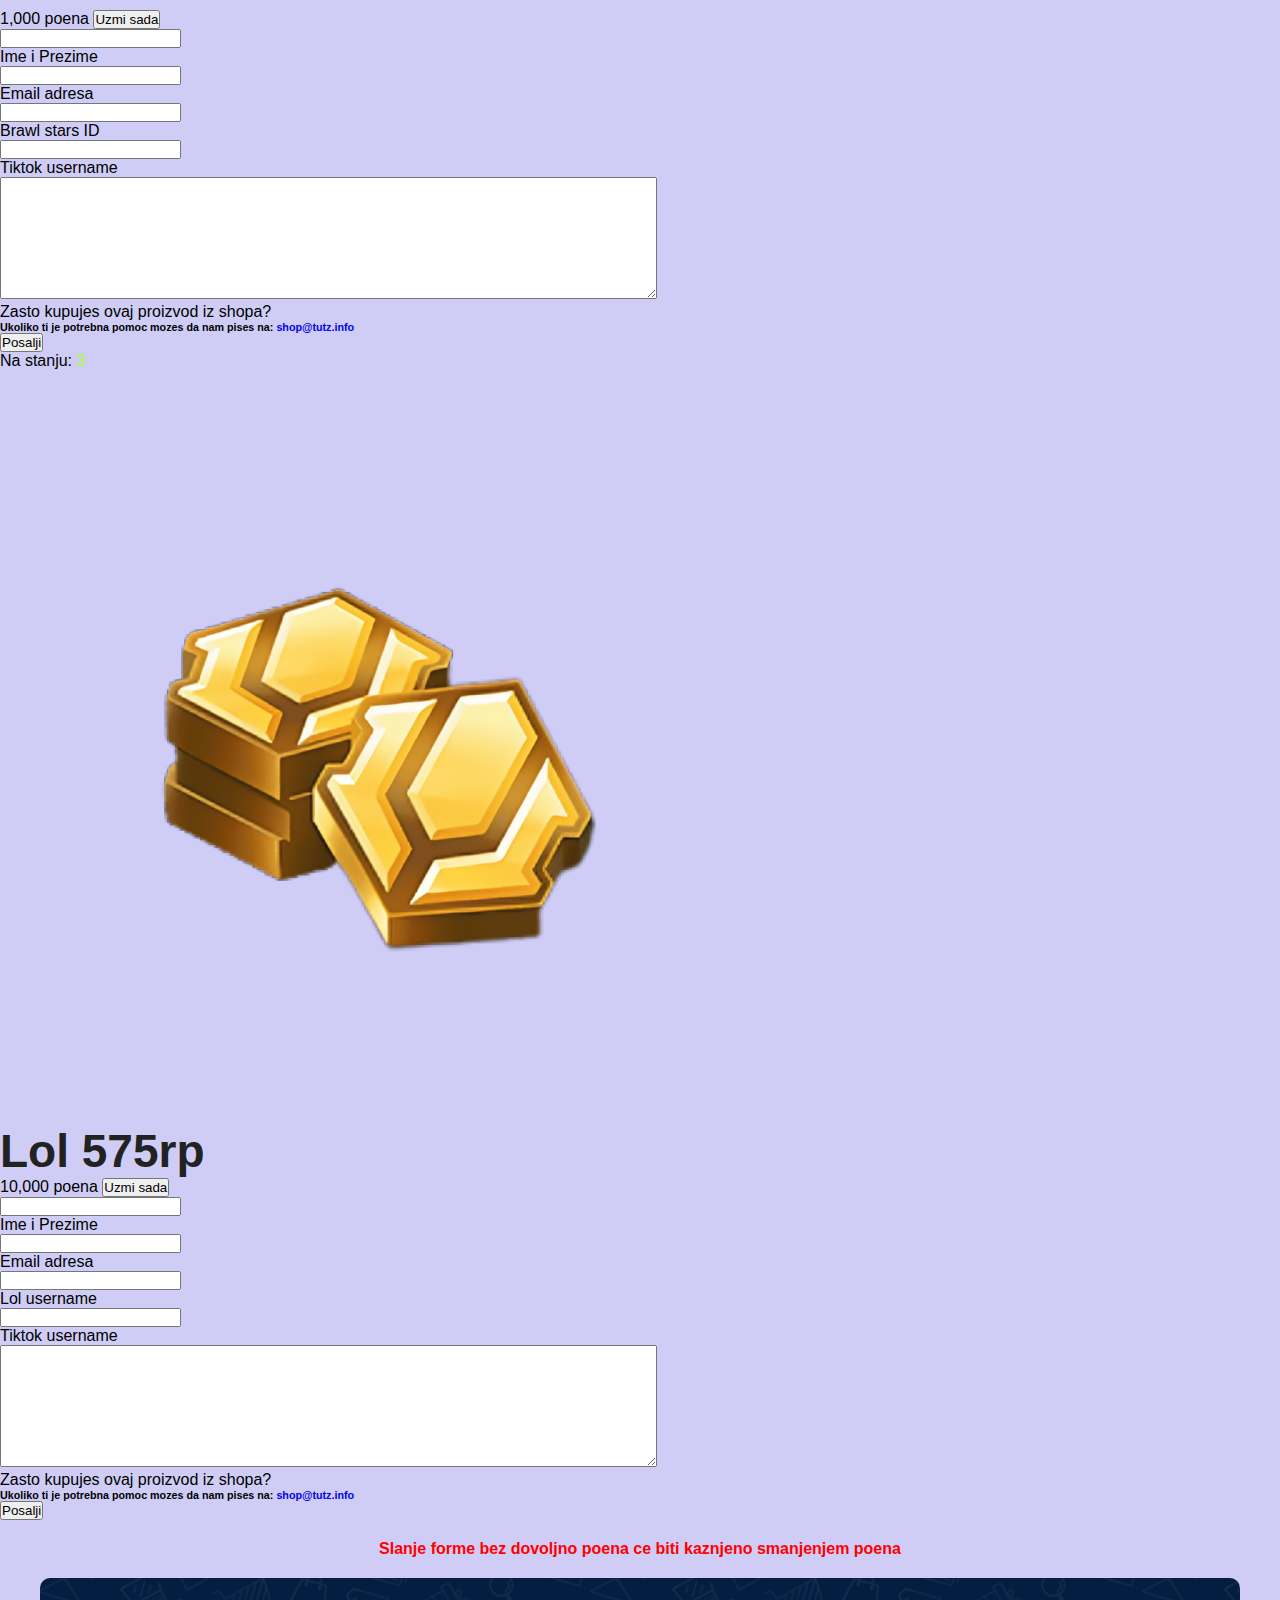
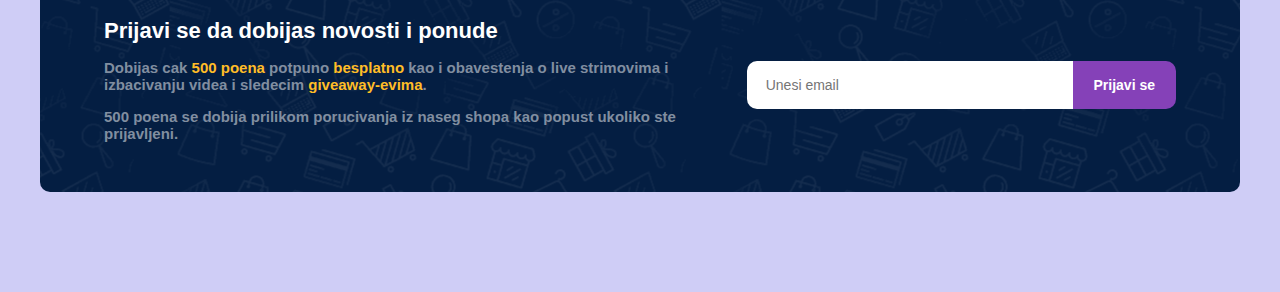
<file: shop.html>
<!DOCTYPE html>
<html oncontextmenu="return false">
<head>
   <meta name="viewport" content="width=device-width, initial-scale=1.0">
   <meta name="theme-color" content="#e3e6f3">
   <meta property="og:title" content="Tutz - Shop">
   <meta property="og:description" content="Uzmi stvari iz naseg shopa potpuno besplatno!">
   <meta name="keywords" content="Tutz, tutz, tutz website, tutz site, website tutz, tutz linktree, tutz shop, shop tutz, linktree tutz">
   <meta property="og:image" content="https://i.postimg.cc/Qxp2574g/logo.png"/>
   <title>Tutz - Shop</title>
<link rel="stylesheet" href="https://fonts.cdnfonts.com/css/quantum-lemon-italics" >
<link rel="stylesheet" href="https://bit.ly/3TlBnOO" v="Verzija 6.5.1">
<link rel="stylesheet" href="style.css">
<link rel="icon" type="image/x-icon" href="favicon.ico">
</head>
<body class="unselectable">

<div class="wrapper">
	<div class="loader"></div>
		<div id="cover" class="cover">
		<div id="loading" class="ui-circle-loading">
		<ul class="animate">
		<li></li>
		<li></li>
		<li></li>
		<li></li>
		<li></li>
		<li></li>
		<li></li>
		</ul>
		</div>
	</div>
</div>	

<section id="header">
	<a href="index.html"><img src="images/logo.png" class="logo"></a>
	
	<ul id="navbar">
	<!--------------------------------NAV BAR----------------------------------->
	<li><a href="index.html"><i class="fa-solid fa-house"></i> Pocetna</a></li>
	<li><a href="shop.html" class="active"><i class="fa-solid fa-shop fa-beat-fade"></i> Shop</a></li>
	<li><a href="live.html"><i class="fa-solid fa-tower-cell"></i> Live room</a></li>
	<li><a href="novosti.html"><i class="fa-solid fa-newspaper"></i> Novosti</a></li>
	<li><a href="kontakt.html"><i class="fa-solid fa-headset"></i> Kontakt</a></li>
	<!-----------------------------ICONE NAV BAR--------------------------------->
	<div class="ikone">
	<li><a href="faq.html"><i class="fa-solid fa-circle-question"></i></a></li>
	<li><a href="linktree.html"><i class="fa-solid fa-tree"></i></a></li>
	</div>
	<div id="google_translate_element"></div>
	<i id="close" class="fa-solid fa-x"></i>
	</ul>
	<div id="mobile"><i id="bar" class="fa-solid fa-bars"></i></div>
</section>

<section id="page-header1">
	<h1>Tutz Shop</h1>

	<div id="points">
	<div id="poeni">
	<h2>Proveri poene</h2>
	<div>
	<input type="text" id="username" placeholder="Unesi tiktok username">
	<button onclick="proveriPoene()">Proveri</button>
	</div>
	<p id="rezultat"></p>
	</div>
	</div>
	
</section>

<section id="product">

	<a href="faq.html"><h2>Pogledajte pravila za shop</h2></a>
	<div class="pro-container">

	<!---- BATTLE PASS ---->
	<div class="shopbox">
		<div class="card" id="card1">
		<div class="novo">NOVO!</div>
		<div class="stanje1">Na stanju: <span style="color: gold">2</span></div>
		<div class="imgBx">
		<img src="images/Produkti/battlepass.png">
		</div>
		<div class="contentBx">
		<h2 class="naziv">Bs battle pass</h2>
		<span class="snizenje">18,000 poena</span>
		<span class="poeni">17,000 poena</span>
		<button class="take">Uzmi sada</button>
		</div>
		</div>

    <div class="portfolio-item-details">
	<section id="porudzbine">

	<form action="https://formsubmit.co/shop@tutz.info" method="POST">
	<div class="form-row">

	<div class="input-data">
	<input type="text" name="Ime i Prezime" required>
	<div class="underline"></div>
	<label>Ime i Prezime</label>
	</div>

	<div class="input-data">
	<input type="email" name="Email" required>
	<div class="underline"></div>
	<label>Email adresa</label>
	</div>
	</div>

	<div class="form-row">
	<div class="input-data">
	<input type="text" name="Ime u igrici" required>
	<div class="underline"></div>
	<label>Brawl stars ID</label>
	</div>
	
	<div class="input-data">
	<input type="text" name="TIktok username" required>
	<div class="underline"></div>
	<label>Tiktok username</label>
	</div>
	</div>

	<div class="form-row">
	<div class="input-data textarea">
	<textarea rows="8" cols="80" name="Poruka" required></textarea>
	<br><div class="underline"></div>
	<label>Zasto kupujes ovaj proizvod iz shopa?</label>
	<h6><i class="fa-solid fa-circle-info"></i> Ukoliko ti je potrebna pomoc mozes da nam pises na:
	<a href="mailto: shop@tutz.info" target="_blank">shop@tutz.info</a></h6>

	<div class="form-row submit-btn">
	<div class="input-data">
	<div class="inner"></div>
	<input type="submit" value="Posalji">
	</div>
	</div>
	<input type="hidden" name="_subject" value="Nova porudzbina: Battlepass!">
	<input type="hidden" name="_next" value="https://tutz.info/hvala.html">
	<input type="hidden" name="_template" value="table">
	<input type="hidden" name="_blacklist" value="picko, kurvo, daj, moze">
	
	</div>
	</div>
	</form>
	</section>
    </div>

	</div>

	<!-- BATTLE PASS PLUS-->
	<div class="shopbox">
		<div class="card" id="card2">
		<div class="novo">NOVO!</div>
		<div class="stanje1">Na stanju: <span style="color: orange">1</span></div>
		<div class="imgBx">
		<img src="images/Produkti/battleplus.png">
		</div>
		<div class="contentBx">
		<h2 class="naziv">Bs battle pass plus</h2>
		<span class="snizenje">25,000 poena</span>
		<span class="poeni">24,000 poena</span>
		<button class="take">Uzmi sada</button>
		</div>
		</div>

	<div class="portfolio-item-details">
	<section id="porudzbine">

	<form action="https://formsubmit.co/shop@tutz.info" method="POST">
	<div class="form-row">

	<div class="input-data">
	<input type="text" name="Ime i Prezime" required>
	<div class="underline"></div>
	<label>Ime i Prezime</label>
	</div>

	<div class="input-data">
	<input type="email" name="Email" required>
	<div class="underline"></div>
	<label>Email adresa</label>
	</div>
	</div>

	<div class="form-row">
	<div class="input-data">
	<input type="text" name="Ime u igrici" required>
	<div class="underline"></div>
	<label>Brawl stars ID</label>
	</div>
	
	<div class="input-data">
	<input type="text" name="TIktok username" required>
	<div class="underline"></div>
	<label>Tiktok username</label>
	</div>
	</div>

	<div class="form-row">
	<div class="input-data textarea">
	<textarea rows="8" cols="80" name="Poruka" required></textarea>
	<br><div class="underline"></div>
	<label>Zasto kupujes ovaj proizvod iz shopa?</label>
	<h6><i class="fa-solid fa-circle-info"></i> Ukoliko ti je potrebna pomoc mozes da nam pises na:
	<a href="mailto: shop@tutz.info" target="_blank">shop@tutz.info</a></h6>

	<div class="form-row submit-btn">
	<div class="input-data">
	<div class="inner"></div>
	<input type="submit" value="Posalji">
	</div>
	</div>
	<input type="hidden" name="_subject" value="Nova porudzbina: Battlepass+!">
	<input type="hidden" name="_next" value="https://tutz.info/hvala.html">
	<input type="hidden" name="_template" value="table">
	<input type="hidden" name="_blacklist" value="picko, kurvo, daj, moze">
	
	</div>
	</div>
	</form>
	</section>
    </div>

	</div>

	<!----- GEMOVI 80 ----->
	<div class="shopbox">
		<div class="card" id="card3">
		<div class="novo">NOVO!</div>
		<div class="stanje1">Na stanju: <span style="color: yellowgreen">3</span></div>
		<div class="imgBx">
		<img src="images/Produkti/gems80.png">
		</div>
		<div class="contentBx">
		<h2 class="naziv">80 Gemova</h2>
		<span class="snizenje">10,500 poena</span>
		<span class="poeni">9,500 poena</span>
		<button class="take">Uzmi sada</button>
		</div>
		</div>

    <div class="portfolio-item-details">
	<section id="porudzbine">

	<form action="https://formsubmit.co/shop@tutz.info" method="POST">
	<div class="form-row">

	<div class="input-data">
	<input type="text" name="Ime i Prezime" required>
	<div class="underline"></div>
	<label>Ime i Prezime</label>
	</div>

	<div class="input-data">
	<input type="email" name="Email" required>
	<div class="underline"></div>
	<label>Email adresa</label>
	</div>
	</div>

	<div class="form-row">
	<div class="input-data">
	<input type="text" name="Ime u igrici" required>
	<div class="underline"></div>
	<label>Brawl stars ID</label>
	</div>
	
	<div class="input-data">
	<input type="text" name="TIktok username" required>
	<div class="underline"></div>
	<label>Tiktok username</label>
	</div>
	</div>

	<div class="form-row">
	<div class="input-data textarea">
	<textarea rows="8" cols="80" name="Poruka" required></textarea>
	<br><div class="underline"></div>
	<label>Zasto kupujes ovaj proizvod iz shopa?</label>
	<h6><i class="fa-solid fa-circle-info"></i> Ukoliko ti je potrebna pomoc mozes da nam pises na:
	<a href="mailto: shop@tutz.info" target="_blank">shop@tutz.info</a></h6>

	<div class="form-row submit-btn">
	<div class="input-data">
	<div class="inner"></div>
	<input type="submit" value="Posalji">
	</div>
	</div>
	<input type="hidden" name="_subject" value="Nova porudzbina: 80 gemova!">
	<input type="hidden" name="_next" value="https://tutz.info/hvala.html">
	<input type="hidden" name="_template" value="table">
	<input type="hidden" name="_blacklist" value="picko, kurvo, daj, moze">
	
	</div>
	</div>
	</form>
	</section>
    </div>

	</div>

	<!---- GEMOVI 170 ----->
	<div class="shopbox">
		<div class="card" id="card4">
		<div class="novo">NOVO!</div>
		<div class="stanje1">Na stanju: <span style="color: gold">2</span></div>
		<div class="imgBx">
		<img src="images/Produkti/gems170.png">
		</div>
		<div class="contentBx">
		<h2 class="naziv">170 Gemova</h2>
		<span class="snizenje">23,500 poena</span>
		<span class="poeni">22,500 poena</span>
		<button class="take">Uzmi sada</button>
		</div>
		</div>

    <div class="portfolio-item-details">
	<section id="porudzbine">

	<form action="https://formsubmit.co/shop@tutz.info" method="POST">
	<div class="form-row">

	<div class="input-data">
	<input type="text" name="Ime i Prezime" required>
	<div class="underline"></div>
	<label>Ime i Prezime</label>
	</div>

	<div class="input-data">
	<input type="email" name="Email" required>
	<div class="underline"></div>
	<label>Email adresa</label>
	</div>
	</div>

	<div class="form-row">
	<div class="input-data">
	<input type="text" name="Ime u igrici" required>
	<div class="underline"></div>
	<label>Brawl stars ID</label>
	</div>
	
	<div class="input-data">
	<input type="text" name="TIktok username" required>
	<div class="underline"></div>
	<label>Tiktok username</label>
	</div>
	</div>

	<div class="form-row">
	<div class="input-data textarea">
	<textarea rows="8" cols="80" name="Poruka" required></textarea>
	<br><div class="underline"></div>
	<label>Zasto kupujes ovaj proizvod iz shopa?</label>
	<h6><i class="fa-solid fa-circle-info"></i> Ukoliko ti je potrebna pomoc mozes da nam pises na:
	<a href="mailto: shop@tutz.info" target="_blank">shop@tutz.info</a></h6>

	<div class="form-row submit-btn">
	<div class="input-data">
	<div class="inner"></div>
	<input type="submit" value="Posalji">
	</div>
	</div>
	<input type="hidden" name="_subject" value="Nova porudzbina: 170 gemova!">
	<input type="hidden" name="_next" value="https://tutz.info/hvala.html">
	<input type="hidden" name="_template" value="table">
	<input type="hidden" name="_blacklist" value="picko, kurvo, daj, moze">
	
	</div>
	</div>
	</form>
	</section>
    </div>

	</div>

	<!------ LOL ORB ------>
	<div class="shopbox">
		<div class="card">
		<div class="stanje">Na stanju: <span style="color: yellowgreen">6</span></div>
		<div class="imgBx">
		<img src="images/Produkti/orb.png">
		</div>
		<div class="contentBx">
		<h2 class="naziv">Lol orb</h2>
		<span class="poeni">3,500 poena</span>
		<button class="take">Uzmi sada</button>
		</div>
		</div>

    <div class="portfolio-item-details">
	<section id="porudzbine">

	<form action="https://formsubmit.co/shop@tutz.info" method="POST">
	<div class="form-row">

	<div class="input-data">
	<input type="text" name="Ime i Prezime" required>
	<div class="underline"></div>
	<label>Ime i Prezime</label>
	</div>

	<div class="input-data">
	<input type="email" name="Email" required>
	<div class="underline"></div>
	<label>Email adresa</label>
	</div>
	</div>

	<div class="form-row">
	<div class="input-data">
	<input type="text" name="Ime u igrici" required>
	<div class="underline"></div>
	<label>Lol username</label>
	</div>
	
	<div class="input-data">
	<input type="text" name="TIktok username" required>
	<div class="underline"></div>
	<label>Tiktok username</label>
	</div>
	</div>

	<div class="form-row">
	<div class="input-data textarea">
	<textarea rows="8" cols="80" name="Poruka" required></textarea>
	<br><div class="underline"></div>
	<label>Zasto kupujes ovaj proizvod iz shopa?</label>
	<h6><i class="fa-solid fa-circle-info"></i> Ukoliko ti je potrebna pomoc mozes da nam pises na:
	<a href="mailto: shop@tutz.info" target="_blank">shop@tutz.info</a></h6>

	<div class="form-row submit-btn">
	<div class="input-data">
	<div class="inner"></div>
	<input type="submit" value="Posalji">
	</div>
	</div>
	<input type="hidden" name="_subject" value="Nova porudzbina: Lol orb!">
	<input type="hidden" name="_next" value="https://tutz.info/hvala.html">
	<input type="hidden" name="_template" value="table">
	<input type="hidden" name="_blacklist" value="picko, kurvo, daj, moze">
	
	</div>
	</div>
	</form>
	</section>
    </div>

	</div>

	<!------ PREGLED ------>
	<div class="shopbox">
		<div class="card">
		<div class="stanje">Na stanju: <span style="color: yellowgreen">100</span></div>
		<div class="imgBx">
		<img src="images/Produkti/search.png">
		</div>
		<div class="contentBx">
		<h2 class="naziv">Pregled vaseg profila</h2>
		<span class="poeni">1,000 poena</span>
		<button class="take">Uzmi sada</button>
		</div>
		</div>

    <div class="portfolio-item-details">
	<section id="porudzbine">

	<form action="https://formsubmit.co/shop@tutz.info" method="POST">
	<div class="form-row">

	<div class="input-data">
	<input type="text" name="Ime i Prezime" required>
	<div class="underline"></div>
	<label>Ime i Prezime</label>
	</div>

	<div class="input-data">
	<input type="email" name="Email" required>
	<div class="underline"></div>
	<label>Email adresa</label>
	</div>
	</div>

	<div class="form-row">
	<div class="input-data">
	<input type="text" name="Ime u igrici" required>
	<div class="underline"></div>
	<label>Brawl stars ID</label>
	</div>
	
	<div class="input-data">
	<input type="text" name="TIktok username" required>
	<div class="underline"></div>
	<label>Tiktok username</label>
	</div>
	</div>

	<div class="form-row">
	<div class="input-data textarea">
	<textarea rows="8" cols="80" name="Poruka" required></textarea>
	<br><div class="underline"></div>
	<label>Zasto kupujes ovaj proizvod iz shopa?</label>
	<h6><i class="fa-solid fa-circle-info"></i> Ukoliko ti je potrebna pomoc mozes da nam pises na:
	<a href="mailto: shop@tutz.info" target="_blank">shop@tutz.info</a></h6>

	<div class="form-row submit-btn">
	<div class="input-data">
	<div class="inner"></div>
	<input type="submit" value="Posalji">
	</div>
	</div>
	<input type="hidden" name="_subject" value="Nova porudzbina: Pregled profila!">
	<input type="hidden" name="_next" value="https://tutz.info/hvala.html">
	<input type="hidden" name="_template" value="table">
	<input type="hidden" name="_blacklist" value="picko, kurvo, daj, moze">
	
	</div>
	</div>
	</form>
	</section>
    </div>

	</div>

	<!-------- GAME ------->
	<div class="shopbox">
		<div class="card" id="card">
		<div class="stanje">Na stanju: <span style="color: yellowgreen">100</span></div>
		<div class="imgBx">
		<img src="images/Produkti/game.png">
		</div>
		<div class="contentBx">
		<h2 class="naziv">Game sa tutzom</h2>
		<span class="poeni">1,000 poena</span>
		<button class="take">Uzmi sada</button>
		</div>
		</div>

    <div class="portfolio-item-details">
	<section id="porudzbine">

	<form action="https://formsubmit.co/shop@tutz.info" method="POST">
	<div class="form-row">

	<div class="input-data">
	<input type="text" name="Ime i Prezime" required>
	<div class="underline"></div>
	<label>Ime i Prezime</label>
	</div>

	<div class="input-data">
	<input type="email" name="Email" required>
	<div class="underline"></div>
	<label>Email adresa</label>
	</div>
	</div>

	<div class="form-row">
	<div class="input-data">
	<input type="text" name="Ime u igrici" required>
	<div class="underline"></div>
	<label>Brawl stars ID</label>
	</div>
	
	<div class="input-data">
	<input type="text" name="TIktok username" required>
	<div class="underline"></div>
	<label>Tiktok username</label>
	</div>
	</div>

	<div class="form-row">
	<div class="input-data textarea">
	<textarea rows="8" cols="80" name="Poruka" required></textarea>
	<br><div class="underline"></div>
	<label>Zasto kupujes ovaj proizvod iz shopa?</label>
	<h6><i class="fa-solid fa-circle-info"></i> Ukoliko ti je potrebna pomoc mozes da nam pises na:
	<a href="mailto: shop@tutz.info" target="_blank">shop@tutz.info</a></h6>

	<div class="form-row submit-btn">
	<div class="input-data">
	<div class="inner"></div>
	<input type="submit" value="Posalji">
	</div>
	</div>
	<input type="hidden" name="_subject" value="Nova porudzbina: Game sa tutzom!">
	<input type="hidden" name="_next" value="https://tutz.info/hvala.html">
	<input type="hidden" name="_template" value="table">
	<input type="hidden" name="_blacklist" value="picko, kurvo, daj, moze">
	
	</div>
	</div>
	</form>
	</section>
    </div>

	</div>

	<!------- 575RP ------->
	<div class="shopbox">
		<div class="card">
		<div class="stanje">Na stanju: <span style="color: greenyellow">3</span></div>
		<div class="imgBx">
		<img src="images/Produkti/575rp.png">
		</div>
		<div class="contentBx">
		<h2 class="naziv">Lol 575rp</h2>
		<span class="poeni">10,000 poena</span>
		<button class="take">Uzmi sada</button>
		</div>
		</div>

    <div class="portfolio-item-details">
	<section id="porudzbine">

	<form action="https://formsubmit.co/shop@tutz.info" method="POST">
	<div class="form-row">

	<div class="input-data">
	<input type="text" name="Ime i Prezime" required>
	<div class="underline"></div>
	<label>Ime i Prezime</label>
	</div>

	<div class="input-data">
	<input type="email" name="Email" required>
	<div class="underline"></div>
	<label>Email adresa</label>
	</div>
	</div>

	<div class="form-row">
	<div class="input-data">
	<input type="text" name="Ime u igrici" required>
	<div class="underline"></div>
	<label>Lol username</label>
	</div>
	
	<div class="input-data">
	<input type="text" name="TIktok username" required>
	<div class="underline"></div>
	<label>Tiktok username</label>
	</div>
	</div>

	<div class="form-row">
	<div class="input-data textarea">
	<textarea rows="8" cols="80" name="Poruka" required></textarea>
	<br><div class="underline"></div>
	<label>Zasto kupujes ovaj proizvod iz shopa?</label>
	<h6><i class="fa-solid fa-circle-info"></i> Ukoliko ti je potrebna pomoc mozes da nam pises na:
	<a href="mailto: shop@tutz.info" target="_blank">shop@tutz.info</a></h6>

	<div class="form-row submit-btn">
	<div class="input-data">
	<div class="inner"></div>
	<input type="submit" value="Posalji">
	</div>
	</div>
	<input type="hidden" name="_subject" value="Nova porudzbina: lol 575rp!">
	<input type="hidden" name="_next" value="https://tutz.info/hvala.html">
	<input type="hidden" name="_template" value="table">
	<input type="hidden" name="_blacklist" value="picko, kurvo, daj, moze">
	
	</div>
	</div>
	</form>
	</section>
    </div>

	</div>

	<div class="portfolio-popup">
    <div class="pp-inner">
    <div class="pp-content">
    
    	<div class="pp-header">
            <h3></h3>
			<p></p>
			<p style="color: red; text-align: center; font-weight: 700">
			<i class="fa-solid fa-triangle-exclamation fa-beat-fade" style="color:red"></i>
			Slanje forme bez dovoljno poena ce biti kaznjeno smanjenjem poena
			<i class="fa-solid fa-triangle-exclamation fa-beat-fade" style="color:red"></i>
			</p>
        </div>
        <div class="pp-body">

        </div>   
    </div>
    </div>
    </div>

</div>
</section>

<section id="newsletter" class="section-p1 section-m1">
	<div class="newstext">
	<h4>Prijavi se da dobijas novosti i ponude</h4>
	<p>Dobijas cak <span>500 poena</span> potpuno <span>besplatno</span> kao i obavestenja o live strimovima i izbacivanju videa i sledecim <span>giveaway-evima</span>.</p>
	<p id="info"><i class="fa-solid fa-circle-info"></i> 500 poena se dobija prilikom porucivanja iz naseg shopa kao popust ukoliko ste prijavljeni.</p>
	</div>
	<form action="https://formsubmit.co/newsletter@tutz.info" method="POST">
	<input type="email" name="Email" placeholder="Unesi email" required>
	<button class="normal" type="submit">Prijavi se</button>
	<input type="hidden" name="_next" value="https://tutz.info">
	<input type="hidden" name="_subject" value="Nova prijava na newsletter!">
	<input type="hidden" name="_autoresponse" value="Uspesno ste se prijavili!">
	</form>
</section>

<footer class="section-p1" id="footer">

	<script src="https://code.jquery.com/jquery-3.3.1.js" integrity="sha256-2Kok7MbOyxpgUVvAk/HJ2jigOSYS2auK4Pfzbm7uH60=" crossorigin="anonymous">
	</script>
	<script> 
	$(function(){
	  $("#footer").load("footer.html");
	});
	</script> 
	
	<div id="footer"></div>
	
</footer>
	
<button id="btn-back-to-top"><i class="fas fa-arrow-up"></i></button>	
</body>
</html>

<style>
	.section-p1 .pro-container{
		padding: 40px 65px;
	}
	.stanje1{
	  --f: 0px;
 	  --r: 15px;
 	  --t: 10px;
  	  font-size: 14px;
 	  position: absolute;
  	  inset: var(--t) calc(-1*var(--f)) auto auto;
  	  padding: 4px 15px 4px 15px;
  	  clip-path:polygon(0 0,100% 0,100% calc(100% - var(--f)),calc(100% - var(--f)) 100%, calc(100% - var(--f)) calc(100% - var(--f)),0 calc(100% - var(--f)), var(--t) calc(50% - var(--f)/2));
  	  background: #232323;
  	  color: #E3E6F3;
  	  z-index: 5;
	}
	#mystery1{
	  margin-right: 5%;
	  max-width: 300px;
	}
	#mystery1 a{
	  color: #0677bb;
	}
	#mystery2{
	  margin-left: 5%;
	  max-width: 300px;
	}
	#mystery1 h2,
	#mystery2 h2{
	  background: #222;
	  text-align: center;
	  font-size: 37px;
	  margin-bottom: 30px;
	  -webkit-background-clip: text;
	  background-clip: text;
	  -webkit-text-fill-color: transparent;
	}
	#mystery1 p,
	#mystery2 p{
	  color: #000;
	  line-height: 40px;
	  text-align: left;
	}
	.shopbox1{
	  display: flex;
	  text-align: center;
	  justify-content: center;
	  padding: 60px 10px 60px 10px;
	  margin: 2% 6% 2% 6%;
	  border-radius: 70px;
	  background: linear-gradient(#BF9742 , #cc9d56, #BF9742, #cc9d56);
	  box-shadow: 10px 10px 50px 4px rgba(0, 0, 0, 0.5);
	}
	.shopbox1 .card{
	  display: flex;
	  text-align: center;
	  justify-content: center;
	  position: relative;
	  min-width: 280px;
	  height: 450px;
	  background: #232323;
	  border-radius: 30px;
	  overflow: hidden;
	}
	.shopbox1 .card:before{
	  content: '';
	  position: absolute;
	  top: 0;
	  left: 0;
	  width: 100%;
	  height: 100%;
	  background: #876d2b;
	  clip-path: circle(160px at 80% 20%);
	  transition: 1s ease-in-out;
	}
	/* -- DODAJ :HOVER POSLE .card --*/
	.shopbox1 .card:before{
  	  clip-path: circle(300px at 50% -10%);
	}
	.shopbox1 .card:after{
	  position: absolute;
	  top: 30%;
	  left: -1%;
	  font-size: 270px;
	  font-weight: 800;
	  color: rgba(64,183,223,0.06)
	}
	.shopbox1 .card .imgBx{
	  position: absolute;
	  top: 50%;
	  transform: translateY(-60%);
	  z-index: 3;
	  width: 100%;
	  height: 220px;
	  animation: shake 1.5s;
	  animation-iteration-count: infinite;
	  transition: 1s;
	}
	@keyframes shake {
	  0%  { transform: translate(0%, -80%) rotate(0deg); }
	  10% { transform: translate(0%, -80%) rotate(-2deg); }
	  20% { transform: translate(0%, -80%) rotate(2deg); }
	  30% { transform: translate(0%, -80%) rotate(0); }
	  40% { transform: translate(0%, -80%) rotate(2deg); }
	  50% { transform: translate(0%, -80%) rotate(-2deg); }
	  60% { transform: translate(0%, -80%) rotate(0); }
	  70% { transform: translate(0%, -80%) rotate(0); }
	  80% { transform: translate(0%, -80%) rotate(0); }
	  90% { transform: translate(0%, -80%) rotate(0); }
	  100%{ transform: translate(0%, -80%) rotate(0); }
	}	
	.shopbox1 .card .imgBx img{
	  position: absolute;
	  top: 50%;
	  left: 50%;
	  transform: translate(-50%, -50%) rotate(0deg);
	  width: 270px;
	}
	/* -------- ZA SLIKU ---------
	.shopbox1 .card:hover .imgBx{
  	  top: 0%;
  	  transform: translateY(10%);
	}
	 */
	 /* -- PROMENI NA height: 70px -- */
	.shopbox1 .card .contentBx{
	  position: absolute;
	  bottom: 0;
	  width: 100%;
	  height: 100px;
	  text-align: center;
	  transition: 1s;
	  z-index: 2;
	}
	/* ------ DONJA ANIMACIJA -----
	.shopbox1 .card:hover .contentBx{
  	  height: 180px;
	}
	*/
	.shopbox1 .card .contentBx h2{
	  position: relative;
	  font-size: 25px;
	  font-weight: 600;
	  letter-spacing: 1px;
	  color: #fff;
	  margin: 0;
	}
	.shopbox1 .card .contentBx span{
	  font-size: 14px;
	  display: flex;
	  flex-direction: column;
	  color: #fff;
	  transition: 0.5s;
	}
	.shopbox1 .card .contentBx a{
	  display: inline-block;
	  padding: 10px 20px;
	  background: #BF9742;
	  border-radius: 50px;
	  margin-top: 30px;
	  text-decoration: none;
	  font-weight: 600;
	  color: #fff;
	  opacity: 0;
	  transform: translateY(50px);
	  transition: 1s;
	  box-shadow: 0 0 25px #BF9742;
	}
	.shopbox1 .card:hover .contentBx a{
	  opacity: 1;
	  transform: translateY(0px);
	  background: #BF9742;
	  box-shadow: 0 0 5px #BF9742,
	  0 0 25px #BF9742,
	  0 0 50px #BF9742,
	  0 0 100px #BF9742;
	}
	@media(max-width: 1300px){
		.shopbox1{
			padding: 0px;
			background: transparent;
			box-shadow: none;
		}
		.shopbox1 .card{
			display: block;
			position: relative;
 			width: 280px !important;
			padding-left: 0px;
  			height: 450px;
 			background: #232323;
  			border-radius: 30px;
 			overflow: hidden;
		}
		.shopbox1 #mystery1{
			display: none;
		}
		.shopbox1 #mystery2{
			display: none;
		}
		.popup{
      		display: flex;
			cursor: none;
 		}
	}
</style>

<!----------TRANSLATE---------->
<script src="https://bit.ly/3HjKiLB"></script>
<!-----------CLARITY----------->
<script type="text/javascript">
    (function(c,l,a,r,i,t,y){
        c[a]=c[a]||function(){(c[a].q=c[a].q||[]).push(arguments)};
        t=l.createElement(r);t.async=1;t.src="https://www.clarity.ms/tag/"+i;
        y=l.getElementsByTagName(r)[0];y.parentNode.insertBefore(t,y);
    })(window, document, "clarity", "script", "kkdc3aj1y5");
</script>
<!---------JAVASCRIPTA--------->
<script src="index.js"></script>
</file>
<file: style.css>
*{
  margin: 0;
  padding: 0;
  box-sizing: border-box;
  font-family: 'Poppins', sans-serif;
  scroll-behavior: smooth;
  text-decoration: none;
}
.unselectable{
  -moz-user-select: none;
  -webkit-user-select: none;
  -ms-user-select: none;
  user-select: none;
}
html{
	scroll-behavior: smooth;
}
body{
  width: 100%;
  background: #cfcdf6 100%;
  z-index: -1;
}
::-webkit-scrollbar {
  width: 7px;
}
::-webkit-scrollbar-thumb {
  border-radius: 5px;
  background-color: #8541b8;
}
::-moz-selection{
  color: #fff;
  background: #8541b8;
}
::selection {
  color: #fff;
  background: #8541b8;
}
h1 {
  font-size: 50px !important;
  line-height: 44px;
  color: #222;
}
h2 {
  font-size: 46px !important;
  line-height: 54px;
  color: #222;
}
h4 {
  font-size: 20px;
  color: #222;
}
p{
  font-size: 16px;
  color: #465b52;
  margin: 15px 0 20px 0;
}
.section1{
  padding: 0;
}
.section-p1 {
  padding: 40px 65px;
}
.section-m1 {
  margin: 40px 0;
}
button.normal {
  font-size: 14px;
  font-weight: 600;
  padding: 15px 30px;
  color: #000;
  background-color: #fff;
  border-radius: 4px;
  cursor: pointer;
  outline: none;
  transition: 0.2s;
}
.hide-scrolling{
  overflow-y: hidden;
}

/* -------------------PRELOADER------------------*/
.wrapper{
	position: fixed;
	inset: 0;
	z-index: 9999;
	background-color: #cfcdf6;
	display: grid;
	place-items: center;
	transition: opacity .25s, visibility 1s;
}
.fade{
	opacity: 0;
	visibility: hidden;
}
.cover{
	width:100%;
	height:100%;
	position:absolute;
	overflow:hidden;
}
.ui-circle-loading{
	position:absolute;
	top:50%;
	left:50%;
	margin-left:-30px;
	margin-top:-30px;
}
.ui-circle-loading .animate{
	width:60px;
	height:60px;
	margin:0;
	padding:0;
}
.ui-circle-loading .animate li{
	list-style:none;
	padding:0;
	width:5px;
	height:5px;
	position:absolute;
	border-radius:50%;
	margin:auto;
	top:0;
	left:0;
	right:0;
	bottom:0;
  animation-name: loading-item;
  animation-duration: 6s;
  animation-iteration-count: infinite;
	-webkit-animation-name: loading-item;
	-webkit-animation-duration: 6s;
	-webkit-animation-iteration-count:infinite;
}
.ui-circle-loading .animate li:nth-child(0){
	-webkit-animation-delay:0s;
  animation-delay: 0s;
}
.ui-circle-loading .animate li:nth-child(1){
	-webkit-animation-delay:0.1s;
  animation-delay: 0.1s;
}
.ui-circle-loading .animate li:nth-child(2){
	-webkit-animation-delay:0.2s;
  animation-delay: 0.2s;
}
.ui-circle-loading .animate li:nth-child(3){
	-webkit-animation-delay:0.3s;
  animation-delay: 0.3s;
}
.ui-circle-loading .animate li:nth-child(4){
	-webkit-animation-delay:0.4s;
  animation-delay: 0.4s;
}
.ui-circle-loading .animate li:nth-child(5){
	-webkit-animation-delay:0.5s;
  animation-delay: 0.5s;
}
.ui-circle-loading .animate li:nth-child(6){
	-webkit-animation-delay:0.6s;
  animation-delay: 0.6s;
}
@keyframes loading-item {
	0% {
		-webkit-transform:rotate(0) translateX(-100px) translateY(30px);
		-webkit-animation-timing-function:linear;
		background-color:#000;
	}
	5% {
		-webkit-transform:rotate(0deg) translateX(0) translateY(30px);
		-webkit-animation-timing-function:cubic-bezier(0.1,0.5,0.9,0.5);
		background-color:#000;
	}
	30% {
		-webkit-transform:rotate(-360deg) translateX(0) translateY(30px);
		-webkit-animation-timing-function:cubic-bezier(0.1,0.5,0.9,0.5);
		background-color:#000;
	}
	55% {
		-webkit-transform:rotate(-720deg) translateX(0) translateY(30px);
		-webkit-animation-timing-function:cubic-bezier(0.1,0.5,0.9,0.5);
		background-color: #000;
	}
	80% {
		-webkit-transform:rotate(-1080deg) translateX(0) translateY(30px);
		-webkit-animation-timing-function:linear;
		background-color :#000;
	}
	85%{
		-webkit-transform:rotate(-1080deg) translateX(100px) translateY(30px);
		-webkit-animation-timing-function:linear;
		background-color: #000;
	}
	100% {
		-webkit-transform:rotate(0) translateX(-100px) translateY(30px);
		-webkit-animation-timing-function:linear;
		background-color: #000;
	}
}
@media(max-width: 700px){
	.loader{
	background-size: 40%;
	}
	.loader p{
	padding-top: 75%;
	font-size: 30px;
	}
	.loader h1{
	padding-top: 22%;
	font-size: 15px;
	}
	.loader img{
	padding-left: 5%;
	padding-top: 5%;
	}
	.loader nav{
	display: none;
	}
}

/* ------------- HEADER ------------- */
#header {
  position: fixed;
  top: 0;
  left: 0;
  width: 100%;
  padding: 15px 65px;
  background: rgba(255, 255, 255, 0.1);
  backdrop-filter: blur(15px);
  border-bottom: 1px solid rgba(255, 255, 255, 0.15);
  z-index: 1000;
  transition: 0.3s ease;
}
.nav-container {
  max-width: 1400px;
  margin: auto;
  display: flex;
  align-items: center;
  justify-content: space-between;
}
.nav-logo img {
  height: 55px;
  transition: transform 0.3s;
}
.nav-logo img:hover {
  transform: scale(1.05);
}
.nav-links {
  display: flex;
  gap: 35px;
  list-style: none;
}
.nav-links li a {
  color: #383838;
  font-weight: 600;
  text-transform: uppercase;
  font-size: 15px;
  letter-spacing: 0.5px;
  transition: 0.3s;
  position: relative;
}
.nav-links li a:hover,
.nav-links li a.active {
  color: #8541b8;
}
.nav-links li a.active::after {
  width: 100%;
}
.nav-links li a::after {
  content: "";
  position: absolute;
  bottom: -6px;
  left: 0;
  width: 0%;
  height: 2px;
  background: #8541b8;
  transition: width 0.3s;
}
.nav-links li a:hover::after,
.nav-links li a.active::after {
  width: 100%;
}
.nav-right {
  display: flex;
  align-items: center;
  gap: 20px;
}
.linktree {
  font-size: 20px;
  color: #1c1c1c;
  border-radius: 50%;
  padding: 8px 10px;
  transition: 0.5s;
}
.linktree:hover {
  background: #8541b8;
  color: #fff;
}
#menu-btn {
  display: none;
  font-size: 22px;
  color: #1c1c1c;
  cursor: pointer;
}
@media (max-width: 950px) {
  #header{
    padding: 15px 20px;
  }
  #navbar {
    display: none;
  }
  .linktree{
    font-size: 25px;
    color: #231135;
  }
  h2 {
    font-size: 32px !important;
  }
}

/* -------------------- HERO -------------------- */
#hero {
  width: 100%;
  min-height: 100vh;
  display: flex;
  align-items: center;
  justify-content: center;
  position: relative;
  padding: 120px 65px 60px;
  overflow: hidden;
}
.hero-container {
  display: flex;
  align-items: center;
  justify-content: space-between;
  gap: 50px;
  max-width: 1300px;
  width: 100%;
}
.hero-content {
  flex: 1;
}
.hero-content h4 {
  color: #8541b8;
  font-weight: 600;
  font-size: 18px;
  margin-bottom: 10px;
}
.hero-content h2 {
  font-size: 42px;
  color: #1c1c1c;
}
.hero-content h1 {
  font-size: 60px;
  color: #8541b8;
  margin: 10px 0;
}
.hero-content p {
  font-size: 18px;
  color: #333;
  margin-bottom: 25px;
}
.live-btn {
  display: inline-flex;
  align-items: center;
  gap: 10px;
  background: #ff004d;
  color: #fff;
  font-weight: 600;
  font-size: 16px;
  border-radius: 50px;
  padding: 14px 28px;
  text-decoration: none;
  position: relative;
  transition: 0.3s;
  box-shadow: 0 0 20px rgba(255, 0, 77, 0.5);
}
.live-btn:hover {
  background: #ff3366;
  box-shadow: 0 0 30px rgba(255, 0, 77, 0.7);
  transform: translateY(-2px);
}
.kviz{
  background: #ffcf2b;
  box-shadow: 0 0 20px rgb(255, 207, 43, 0.5);
}
.kviz:hover{
  background: #ffcf2b;
  box-shadow: 0 0 30px rgb(255, 207, 43, 0.7);
}
.live-dot {
  width: 12px;
  height: 12px;
  background: #fff;
  color: #fff;
  border-radius: 50%;
  position: relative;
  box-shadow: 0 0 10px #fff;
  animation: pulse 1s infinite alternate;
}
@keyframes pulse {
  from { opacity: 0.6; transform: scale(0.9); }
  to { opacity: 1; transform: scale(1.2); }
}
.hero-visual {
  flex: 1;
  position: relative;
  display: flex;
  justify-content: center;
  align-items: center;
}
.hero-img {
  width: 420px;
  border-radius: 20px;
  z-index: 2;
  position: relative;
  filter: drop-shadow(0 0 40px rgba(133, 65, 184, 0.3));
}
.live-glow {
  position: absolute;
  width: 300px;
  height: 300px;
  border-radius: 50%;
  background: radial-gradient(circle, rgba(255,0,77,0.6), transparent 70%);
  filter: blur(60px);
  animation: glow 3s infinite alternate;
}
@keyframes glow {
  from { transform: scale(1); opacity: 0.7; }
  to { transform: scale(1.2); opacity: 1; }
}
@media (max-width: 1024px) {
  #hero {
    padding: 80px 40px 40px;
  }
  .hero-content h1 {
    font-size: 48px;
  }
  .hero-content h2 {
    font-size: 28px;
  }
  .hero-img {
    width: 350px;
  }
  .live-glow {
    width: 250px;
    height: 250px;
    top: 50%;
    transform: translateY(-50%);
    filter: blur(100px);
  }
}
@media (max-width: 950px) {
  .hero-container {
    flex-direction: column-reverse;
    text-align: center;
  }
  .hero-img {
    display: none;
  }
  .hero-visual {
    margin-top: 20px;
  }
  .hero-content h1 {
    font-size: 44px;
    margin: 0;
    line-height: 1;
  }
  .hero-content h2 {
    font-size: 32px;
  }
}
@media (max-width: 768px) {
  .hero-content h4 {
    font-size: 16px;
    margin: 0;
  }
  .hero-content p {
    font-size: 16px;
  }
  .live-btn {
    padding: 12px 24px;
    font-size: 14px;
  }
}
@media (max-width: 500px) {
  #hero {
    padding: 60px 20px 20px;
  }
  .hero-content h1 {
    font-size: 36px;
  }
  .hero-content h2 {
    font-size: 24px;
  }
  .hero-content p {
    font-size: 14px;
  }
  .live-btn {
    padding: 10px 20px;
    font-size: 12px;
  }
  .live-dot {
    width: 10px;
    height: 10px;
  }
}

/* --------------- ABOUT --------------- */
#about {
  padding: 120px 65px 20px 65px;
}
.about-container {
  display: flex;
  align-items: stretch;
  gap: 50px;
  max-width: 1200px;
  margin: auto;
  flex-wrap: wrap;
}
.about-img {
  display: flex;
  align-items: center;
  justify-content: center;
  flex: 0 0 195px;
}
.about-img img {
  height: 100%;
  width: auto;
  max-width: 195px;
  filter: drop-shadow(0 15px 50px rgba(255,0,77,0.2));
  transition: 0.5s;
}
.about-img img:hover {
  transform: scale(1.05);
  filter: drop-shadow(0 20px 60px rgba(255,0,77,0.4));
}
.about-text {
  flex: 1;
  color: #333;
}
.about-text h2 {
  font-size: 36px;
  color: #8541b8;
  margin-bottom: 15px;
}
.about-text p {
  font-size: 16px;
  line-height: 1.6;
  margin-bottom: 15px;
  color: #555;
}
.feature-container {
  display: flex;
  flex-wrap: wrap;
  gap: 20px;
  justify-content: flex-start;
}
.fe-box {
  background: rgba(255, 255, 255, 0.2);
  border-radius: 15px;
  padding: 20px;
  text-align: center;
  flex: 1 1 120px;
  box-shadow: 0 4px 30px rgba(0, 0, 0, 0.1);
  transition: transform 0.3s, box-shadow 0.3s;
  backdrop-filter: blur(10px);
  -webkit-backdrop-filter: blur(10px);
  border: 1px solid rgba(255, 255, 255, 0.3);
}
.fe-box:hover {
  transform: translateY(-5px);
  box-shadow: 0 10px 40px rgba(0, 0, 0, 0.15);
}
.fe-box a {
  color: #333;
  text-decoration: none;
}
.fe-box h6 {
  margin: 10px 0 5px;
  font-size: 14px;
  font-weight: 600;
}
.subs-count {
  font-size: 12px;
  color: #8541b8;
  font-weight: 700;
}
.fe-icon {
  width: 50px;
  height: 50px;
  margin: auto;
}
.fe-icon img {
  width: 100%;
  height: 100%;
  object-fit: contain;
}
@media (max-width: 1024px) {
  #about {
    padding: 20px;
  }
  .about-container {
    gap: 40px;
  }
  .about-img {
    flex: 0 0 150px;
  }
  .about-img img {
    max-width: 150px;
  }
}
@media (max-width: 950px) {
  .about-container {
    flex-direction: column;
    text-align: center;
    gap: 10px;
  }
  .feature-container {
    justify-content: center;
  }
  .about-img {
    flex: auto;
    height: auto;
    transform: translateX(4%);
  }
  .about-img img {
    width: 250px;
    height: auto;
  }
}
@media (max-width: 768px) {
  .feature-container {
    gap: 10px;
  }
  .fe-box {
    flex: 1 1 100px;
    padding: 15px;
  }
  .fe-box:hover,
  .about-img img:hover {
    transform: none;
    box-shadow: none !important;
  }
}
@media (max-width: 500px) {
  .about-text h2 {
    font-size: 28px;
    margin: 0;
  }
  .about-text p {
    font-size: 14px;
    margin-bottom: 10px;
  }
  .fe-box {
    max-width: 120px;
    padding: 10px;
  }
  .fe-box h6 {
    font-size: 12px;
  }
  .subs-count {
    font-size: 10px;
  }
}

/* ------------------- LIVE ------------------- */
#live {
  text-align: center;
  padding: 20px 0;
}
#live h2 {
  font-size: 36px;
  color: #8541b8;
  margin-bottom: 10px;
}
#live .live-container {
  max-width: 1200px;
  margin: auto;
  border-radius: 25px;
  box-shadow: 0 20px 60px rgba(133,65,184,0.25);
  transition: box-shadow 0.3s;
}
.iframe-wrapper {
  width: 100%;
  max-width: 100%;
  aspect-ratio: 16 / 9;
  border-radius: 20px;
  overflow: hidden;
  box-shadow: 0 5px 20px rgba(0,0,0,0.2);
}
.iframe-wrapper iframe {
  width: 100%;
  height: 100%;
  border: none;
  border-radius: 20px;
  display: block;
}
@media (max-width: 1024px) {
  .live-container {
    max-width: none !important;
    margin: 0 !important;
    box-shadow: none !important;
  }
}
@media (max-width: 950px) {
  #live {
    padding: 20px;
  }
  #live h2 {
    font-size: 32px;
  }
}
@media (max-width: 500px) {
  #live h2 {
    font-size: 28px;
  }
}

/* ------------------- MERCH ------------------- */
#merch {
  padding: 20px 0;
  text-align: center;
}
#merch h2 {
  font-size: 30px;
  color: #8541b8;
  margin-bottom: 0px;
  transition: color 0.3s;
}
#merch button {
  padding: 12px 25px;
  border-radius: 50px;
  border: 1px solid #8541b8;
  background: #8541b8;
  color: #fff;
  margin-bottom: 10px;
  font-weight: 600;
  cursor: pointer;
  transition: 0.3s;
}
#merch button:hover {
  background: #5e2d85;
}
#merch a{
  color: white;
}
/* Modal */
#modal {
  display: none;
  position: fixed;
  top: 0;
  left: 0;
  width: 100%;
  height: 100%;
  background: rgba(0,0,0,0.6);
  z-index: 1000;
  justify-content: center;
  align-items: center;
  transition: opacity 0.3s ease;
}
#modal #poeni {
  background-color: #8541b8;
  padding: 10px 30px;
  border-radius: 20px;
  box-shadow: 0 15px 50px rgba(133,65,184,0.4);
  max-width: 400px;
  width: 90%;
  text-align: center;
  color: #fff;
  position: relative;
}
#modal h2 {
  font-size: 30px !important;
  font-weight: 700;
  color: #fff !important;
}
.input-group {
  display: flex;
  gap: 10px;
  justify-content: center;
}
.input-group input {
  flex: 1;
  padding: 12px 15px;
  border-radius: 50px;
  margin-bottom: 10px;
  border: none;
  outline: none;
  font-size: 14px;
}
.input-group button {
  padding: 12px 20px;
  border-radius: 50px;
  border: none;
  background: #fff;
  color: #8541b8;
  font-weight: 600;
  cursor: pointer;
  transition: 0.3s;
}
.input-group button:hover {
  background: #5e2d85;
  color: #fff;
}
#rezultat {
  margin: 2px 0 5px 0;
  font-weight: 600;
  font-size: 16px;
  color: #fff !important;
}
#modal #close{
  padding: 12px 40px;
  border-radius: 15px !important;
}
#modal button:last-child {
  background: #333;
  color: #fff;
}
#modal button:last-child:hover {
  background: #5e2d85;
  border: 1px solid #5e2d85;
}
/* Stilizacija za sekciju Merch kartica */
.merch-items {
    display: grid;
    grid-template-columns: repeat(3, 1fr);
    gap: 30px;
    max-width: 1200px;
    margin: 0 auto;
}
.merch-card {
    background-color: #2a2a3c;
    border-radius: 15px;
    box-shadow: 0 10px 20px rgba(0, 0, 0, 0.1);
    overflow: hidden;
    text-align: center;
    transition: transform 0.3s ease, box-shadow 0.3s ease;
}
.merch-card:hover {
    transform: translateY(-5px);
    box-shadow: 0 15px 30px rgba(0, 0, 0, 0.15);
}
.merch-image {
    width: 100%;
    height: 350px; /* Fiksna visina za sliku */
    overflow: hidden;
    border-bottom: 1px solid #2a2a3c;
}
.merch-image img {
    width: 100%;
    height: 100%;
    object-fit: cover;
    display: block;
}
.merch-details {
    padding: 20px;
}
.merch-details h3 {
    font-size: 24px;
    margin-bottom: 10px;
    color: #fff;
}
.short-description {
    font-size: 14px;
    color: #dddddd;
    margin-bottom: 15px;
    min-height: 35px;
}
.price {
    font-size: 20px;
    font-weight: bold;
    color: #8541b8;
    margin-bottom: 20px;
    display: flex; 
    justify-content: center;
    align-items: center;
    gap: 10px;
}
.old-price {
    font-size: 16px;
    color: #a0a0a0;
    text-decoration: line-through;
    font-weight: 400;
}
.current-price {
    font-size: 24px;
    color: #8541b8;
    font-weight: bold;
}
.buy-button {
    background-color: #8541b8;
    color: white;
    border: none;
    padding: 12px 25px;
    border-radius: 5px;
    cursor: pointer;
    font-size: 16px;
    font-weight: 600;
    transition: background-color 0.3s ease;
    width: 100%;
}
.buy-button:hover {
    background-color: #5e2d85;
}
@media (max-width: 1024px) {
    .merch-items{
        padding: 0 20px;
    }
}
@media (max-width: 992px) {
    .merch-items {
        grid-template-columns: repeat(2, 1fr);
        gap: 20px;
    }
}
@media (max-width: 576px) {
    .merch-items {
        grid-template-columns: 1fr;
        gap: 20px;
    }
    .merch-image {
        height: 250px;
    }
    .merch-details h3 {
        font-size: 20px;
    }
    .price {
        font-size: 18px;
        gap: 8px;
    }
    .old-price {
        font-size: 14px;
    }
    .current-price {
        font-size: 20px; 
    }
}

/* ------------------- FAQ ------------------- */
#faq {
  padding: 20px;
}
#faq h2 {
  color: #8541b8;
  text-align: center;
  margin-bottom: 10px;
}
.questions-container {
  max-width: 1200px;
  margin: 0 auto;
  gap: 0 !important;
  padding: 0 !important;
}
.question #dugme {
  width: 100%;
  background-color: #2a2a3c;
  display: flex;
  justify-content: space-between;
  align-items: center;
  padding: 20px 15px;
  border: none;
  outline: none;
  font-size: 22px;
  color: #fff;
  font-weight: 700;
  cursor: pointer;
  border-radius: 20px;
  margin-bottom: 0; /* Uklonjen razmak između dugmadi */
}
.question p {
  font-size: 22px;
  max-height: 0;
  opacity: 0;
  line-height: 1.5;
  margin: 10px;
  overflow: hidden;
  transition: all 0.6s ease;
}
.question p span {
  color: red;
}
.question iframe {
  border-radius: 15px;
}
.d-arrow {
  transition: transform 0.5s ease-in;
  color: #fff;
}
.question p.show {
  max-height: 1200px;
  opacity: 1;
  padding: 0px 15px 30px 15px;
}
.question button .d-arrow.rotate {
  transform: rotate(180deg);
}
.question a {
  background-size: 200% 100%;
  color: #8541b8;
  background-position: -100%;
  display: inline-block;
  position: relative;
  text-decoration: none;
  transition: all 0.3s ease-in-out;
}
.question a:before {
  content: '';
  background: #8541b8;
  display: block;
  position: absolute;
  bottom: -2px;
  left: 0;
  width: 0;
  height: 3px;
  transition: all 0.3s ease-in-out;
}
.question a:hover {
  background-position: 0;
  color: #8441b8a1;
}
.question a:hover::before {
  width: 100%;
}
.question form {
  text-align: center;
}
.question input {
  width: 100%;
  padding: 10px 0;
  font-size: 16px;
  color: #000;
  margin-top: 10px;
  margin-bottom: 10px;
  border: none;
  border-bottom: 2px solid #000;
  outline: none;
  background: transparent;
  width: 45%;
}
.question .faq {
  max-width: 1200px;
  padding: 15px;
  text-decoration: none;
  text-transform: uppercase;
  border: 1px solid #1a1a1a;
  transition: 0.5s;
  color: #fff;
  letter-spacing: 4px;
  font-weight: 800;
  background-color: #1a1a1a;
  border-radius: 0px 0px 50px 50px;
  cursor: pointer;
}
@media (max-width: 768px) {
  .question #dugme {
    padding: 15px 10px;
    font-size: 20px;
  }
  .question p {
    font-size: 15px;
    margin: 10px;
  }
  .question iframe{
    width: 100% !important;
    height: auto !important;
    aspect-ratio: 16/9 !important;
  }
  .question #dugme {
    font-size: 15px;
  }
}
@media (max-width: 480px) {
  .question p {
    font-size: 14px;
    margin: 5px;
  }
  .question #dugme {
    font-size: 13px;
  }
}

/* ------------------- SPONZORI ------------------- */
#sponzori {
  text-align: center;
  padding: 20px 0;
}
#sponzori h2 {
  font-size: 36px;
  color: #8541b8;
  margin-bottom: 10px;
}
.partners-grid {
  display: grid;
  grid-template-columns: repeat(auto-fit, minmax(150px, 1fr));
  gap: 10px;
  max-width: 1200px;
  margin: 10px auto;
}
.partner-item {
  transition: transform 0.3s, box-shadow 0.3s;
}
.partner-item:hover {
  transform: translateY(-5px);
}
.partner-item img {
  border-radius: 15px;
  width: 100%;
  height: auto;
  object-fit: contain;
}
.sponsor-cta {
  max-width: 600px;
  margin: 0 auto;
}
.sponsor-cta h3 {
  font-size: 24px;
  color: #333;
  margin-bottom: 15px;
}
.sponsor-cta p {
  font-size: 16px;
  color: #555;
  margin-bottom: 20px;
}
.cta-button {
  display: inline-block;
  background: #8541b8;
  color: #fff;
  padding: 12px 30px;
  border-radius: 25px;
  text-decoration: none;
  font-weight: 600;
  transition: background 0.3s;
}
.cta-button:hover {
  background: #6b3294;
}
@media(max-width: 1024px) {
  #sponzori{
      padding: 0 20px;
  }
}
@media(max-width: 950px) {
  #partneri {
    padding: 20px;
  }
  #partneri h2 {
    font-size: 32px;
  }
}
@media(max-width: 500px) {
  #partneri h2 {
    font-size: 28px;
  }
  .sponsor-cta h3 {
    font-size: 20px;
  }
  .sponsor-cta p {
    font-size: 14px;
  }
  .partner-item {
    padding: 0px;
  }
  .partners-grid{
    grid-template-columns: none;
    gap: 0;
  }
}

/* ------------------ CONTACT ------------------ */
#kontakt {
  padding: 20px 0;
  color: #fff;
}
#kontakt h2 {
  font-size: 36px;
  color: #8541b8;
  text-align: center;
  margin-bottom: 10px;
  font-weight: 700;
}
.container {
  max-width: 1200px;
  margin: auto;
}
.kontakt-grid {
  display: grid;
  grid-template-columns: 1fr 1fr;
  gap: 20px;
}
.kontakt-info {
  background: #2a2a3c;
  padding: 25px;
  border-radius: 10px;
}
.kontakt-info h3 {
  font-size: 22px;
  color: #a17bff;
  margin-bottom: 15px;
}
.kontakt-info p {
  font-size: 15px;
  color: #d0d0d5;
  margin-bottom: 20px;
}
.kontakt-info ul {
  list-style: none;
  padding: 0;
}
.kontakt-info ul li {
  font-size: 15px;
  color: #d0d0d5;
  margin-bottom: 12px;
  display: flex;
  align-items: center;
  gap: 8px;
}
.kontakt-info ul li a {
  color: #a17bff;
  text-decoration: none;
  transition: color 0.3s;
}
.kontakt-info ul li a:hover {
  color: #c4a7ff;
}
.kontakt-info ul li i {
  color: #a17bff;
  font-size: 18px;
}
.kontakt-form {
  background: #2a2a3c;
  padding: 25px;
  border-radius: 10px;
}
.kontakt-form h3 {
  font-size: 22px;
  color: #a17bff;
  margin-bottom: 15px;
}
.kontakt-form input,
.kontakt-form textarea {
  width: 100%;
  padding: 10px;
  margin-bottom: 12px;
  border: none;
  border-radius: 5px;
  background: #3a3a4c;
  color: #fff;
  font-size: 15px;
}
.kontakt-form input:focus,
.kontakt-form textarea:focus {
  outline: none;
  background: #444455;
}
.kontakt-form textarea {
  resize: vertical;
}
.kontakt-form button {
  background: #a17bff;
  color: #fff;
  padding: 10px 25px;
  border: none;
  border-radius: 5px;
  font-weight: 600;
  cursor: pointer;
  transition: background 0.3s;
}
.kontakt-form button:hover {
  background: #8159cc;
}
@media (max-width: 1024px) {
  .kontakt-grid {
    gap: 15px;
  }
  .kontakt-info,
  .kontakt-form {
    padding: 20px;
  }
}
@media (max-width: 950px) {
  .kontakt-grid {
    grid-template-columns: 1fr;
    gap: 10px;
  }
  #kontakt {
    padding: 20px;
  }
  #kontakt h2 {
    font-size: 30px;
  }
}
@media (max-width: 768px) {
  .kontakt-form input,
  .kontakt-form textarea {
    font-size: 14px;
  }
  .kontakt-form button {
    width: 100%;
    padding: 12px;
  }
}
@media (max-width: 500px) {
  #kontakt h2 {
    font-size: 26px;
  }
  .kontakt-info h3,
  .kontakt-form h3 {
    font-size: 20px;
    text-align: center;
  }
  .kontakt-info p,
  .kontakt-info ul li,
  .kontakt-form input,
  .kontakt-form textarea {
    font-size: 13px;
  }
  .kontakt-info,
  .kontakt-form {
    padding: 15px;
  }
  .kontakt-form button {
    font-size: 14px;
  }
}

/* ------------------- NEWSLETTER ------------------- */
#newsletter {
  display: flex;
  justify-content: space-between;
  flex-wrap: wrap;
  align-items: center;
  margin: 0 auto;
  max-width: 1200px;
  border-radius: 10px;
  background-image: url("images/Slike/newsback.png");
  background-repeat: repeat;
  background-position: 20% 30%;
  background-color: #041e42;
  margin-bottom: 20px;
  padding-right: 5%;
  padding-left: 5%;
  gap: 30px;
}
#newsletter .newstext {
  max-width: 55%;
}
#newsletter form {
  display: flex;
  width: 40%;
  min-width: 280px;
}
#newsletter h4 {
  font-size: 22px;
  font-weight: 700;
  color: #fff;
}
#newsletter p {
  font-size: 15px;
  font-weight: 600;
  color: #818ea0;
  margin-bottom: 10px;
}
#newsletter p span {
  color: #ffbd27;
}
#newsletter input {
  padding: 15px 1.25em;
  font-size: 14px;
  border: 1px solid transparent;
  border-radius: 10px 0px 0px 10px;
  outline: none;
  flex-grow: 1;
  min-width: 100px;
}
#newsletter button {
  background-color: #8541b8;
  color: #fff;
  border-radius: 0px 10px 10px 0px;
  white-space: nowrap;
  border: 1px solid transparent;
  padding: 10px 20px;
}
@media (max-width: 1024px) {
  #newsletter .newstext {
    max-width: 60%;
  }
  #newsletter form {
    width: 35%;
  }
}
@media (max-width: 768px) {
  #newsletter {
    justify-content: center;
    text-align: center;
    border-radius: 0px;
  }
  #newsletter .newstext,
  #newsletter form {
    width: 100%;
    max-width: none;
    min-width: 0;
  }
  #newsletter input {
    width: 70%;
  }
  #newsletter button {
    width: 30%;
    padding: 15px;
  }
}
@media (max-width: 480px) {
  #newsletter h4 {
    font-size: 18px;
  }
  #newsletter p {
    font-size: 13px;
    margin: 20px 0 0 0;
  }
  #newsletter input {
    width: 60%;
    padding: 12px;
  }
  #newsletter button {
    width: 40%;
    padding: 12px;
  }
}

/* ------------------- FOOTER ------------------- */
#footer {
  padding: 20px 0;
}
#footer-container {
  max-width: 1200px;
  margin: auto;
  display: flex;
  justify-content: space-between;
  align-items: center;
  flex-wrap: wrap;
  gap: 30px;
}
#footer .left {
  display: flex;
  flex-direction: column;
  align-items: flex-start;
  gap: 10px;
}
#footer .left img {
  width: 70px;
  height: 70px;
  object-fit: cover;
  filter: drop-shadow(0 0 40px rgba(133, 65, 184, 0.3));
}
#footer .center {
  display: flex;
  gap: 15px;
  align-items: center;
  justify-content: center;
  position: absolute;
  left: 50%;
  transform: translateX(-50%);
}
#footer .center a {
  color: #1c1c1c;
  text-decoration: none;
  margin: 0 10px;
  font-weight: 500;
  transition: 0.3s;
}
#footer .center a:hover {
  color: #8541b8;
}
#footer .right {
  display: flex;
  gap: 15px;
  align-items: center;
}
#footer .right a {
  color: #1c1c1c;
  font-size: 20px;
  margin-left: 15px;
  transition: 0.3s;
}
#footer .right a:hover {
  color: #8541b8;
}
#footer .bottom {
  max-width: 1200px;
  margin: 20px auto 0;
  text-align: center;
}
#footer .bottom p,
#footer .bottom a {
  color: #1c1c1c;
  font-size: 14px;
  padding: 3px;
  margin: 0;
  transition: 0.5s;
}
#footer .bottom a:hover {
  color: #8541b8;
}
#btn-back-to-top {
  display: none;
  position: fixed;
  bottom: 25px;
  right: 25px;
  background: #8541b8;
  color: #fff;
  border: none;
  border-radius: 50%;
  width: 45px;
  height: 45px;
  font-size: 18px;
  cursor: pointer;
  transition: 0.3s;
  z-index: 999;
}
#btn-back-to-top:hover {
  background: #5e2d85;
}

@media (max-width: 1024px) {
  #footer .center {
    position: static;
    transform: none;
    width: 100%;
    justify-content: center;
  }
  #footer .right {
    margin-top: 10px;
  }
}

@media (max-width: 768px) {
  #footer-container {
    flex-direction: column;
    text-align: center;
  }
  #footer .left,
  #footer .center,
  #footer .right {
    width: 100%;
    justify-content: center;
  }
  #footer .left img {
    margin: 0 auto;
  }
  #footer .center a {
    margin: 0 5px;
  }
  #footer .right a {
    margin: 0 5px;
  }
}

@media (max-width: 480px) {
  #footer .bottom p,
  #footer .bottom a {
    font-size: 12px;
  }
  #footer .center a {
    font-size: 14px;
  }
  #footer .right a {
    font-size: 18px;
  }
}

/* -------------------LINKTREE-------------------- */
/* -------------------LINKTREE-------------------- */
/* -------------------LINKTREE-------------------- */
/* -------------------LINKTREE-------------------- */
/* -------------------LINKTREE-------------------- */
.links {
  text-align: center;
  margin-top: 20px;
  border: 1px solid #8541b8;
  color: #8541b8;
  text-decoration: none;
  border-width: 2px;
  padding: 20px;
  width: 330px;
  max-width: 90%;
  display: flex;
  align-items: center;
  justify-content: flex-start;
  margin-left: auto;
  margin-right: auto;
  border-radius: 40px;
  font-size: 17px;
  transition: 0.5s;
  position: relative;
}
.links .majice{
  display: flex;
  flex-direction: column;
}
.links #giveaway{
  margin: 0;
  padding: 0;
  color: #8541b8;
  font-size: 15px;
  transition: 0.5s;
}
.links img {
  width: 25px;
  height: 25px;
}
#partneri .links img,
#linkovi .links img {
  width: 25px;
  height: 25px;
  margin-right: auto;
  display: block;
  position: static;
}
.links span {
  position: absolute;
  left: 50%;
  transform: translateX(-50%);
}
.special, .majice {
  display: flex;
  justify-content: center;
  flex-direction: column;
  font-size: 20px;
  padding: 0;
  text-align: center;
  text-decoration: none;
  border: none;
  margin-top: 10px;
}
.special:hover,
.special b {
  background: none !important;
  color: #8541b8;
  font-size: 25px;
}
.special b{
  display: block;
  flex-direction: row;
}
.special p{
  margin: 0 0 10px 0;
}
.special .iframe-wrapper {
  position: relative;
  width: 100%;
  max-width: 560px;
  aspect-ratio: 16 / 9;
  margin: 5px auto;
  overflow: hidden;
  border-radius: 25px;
}
.special .iframe-wrapper iframe {
  width: 100%;
  height: 100%;
  border: none;
  display: block;
}
.majice{
  display: flex;
  justify-content: center;
  margin: 0 auto;
  width: 330px;
}
.majice img{
  transform: scale(1);
  transition: 0.5s;
}
.majice img:hover{
  transform: scale(1.05);
  transition: 0.5s;
}
.majice span{
  margin-top: 10px;
  border: 1px solid #8541b8;
  color: #8541b8;
  text-decoration: none;
  border-width: 2px;
  padding: 10px;
  width: 330px;
  max-width: 100%;
  border-radius: 40px;
  font-size: 17px;
  transition: 0.5s;
  position: relative;
}
.majice span:hover{
  text-decoration: none;
  color: #fff;
  background-color: #8541b8;
  transition: 0.5s;
}
.profile-picture {
  display: block;
  margin-left: auto;
  margin-right: auto;
  margin-top: 3.3%;
  height: auto;
  max-width: 100px;
  border-radius: 50%;
  transition: 0.5s;
  box-shadow: 10px 10px 70px 4px rgba(0, 0, 0, 0.3);
}
.profile-name {
  text-decoration: none;
  text-align: center;
  padding: 20px;
  font-size: 28px;
  transition: 0.5s;
  color: #8541b8;
}
.profile-name a{
  color: #8541b8;
}
.profile-email {
  text-align: center;
  font-size: 16px;
  margin-top: -10px;
  margin-bottom: 15px;
  transition: 0.5s;
  color: #333;
}
.profile-email a {
  color: #333;
  text-decoration: none;
  transition: 0.3s;
}
.profile-email a:hover {
  color: #5e2d85;
  text-decoration: underline;
}
.profile-email i {
  margin-left: 8px;
  cursor: pointer;
  color: #8541b8;
  transition: 0.3s;
}
.profile-email i:hover {
  color: #5e2d85;
}
.links i{
  display: block;
  position: absolute;
  text-align: left;
  justify-content: left;
}
.links:hover{
  text-decoration: none;
  color: #fff;
  background-color: #8541b8;
  transition: 0.5s;
}
.links:hover #giveaway {
  color: #ffffffb0;
  transition: 0.5s;
}
.sekcija{
  text-align: center;
  margin-top: 20px;
  color: #fff;
  background-color: #8541b8;
  text-decoration: none;
  border-width: 2px;
  padding: 20px;
  width: 330px;
  max-width: 90%;
  display: block;
  margin-left: auto;
  margin-right: auto;
  border-radius: 40px;
  font-size: 18px;
  font-weight: 600;
  transition: 0.5s;
}
.sekcija:hover{
  background-color: #8541b8;
  color: #fff;
  transition: all 0.5s;
  text-align: center;
}
#linkovi img{
  transform: scale(1.3);
}
@media(max-width: 1024px){
  footer{
    justify-content: center;
    margin: 0;
    padding-left: 0 !important;
    padding-right: 0 !important;
  }
}

/* MODERATOR */
#mod-container {
  padding: 110px 20px 60px;
  margin: 0 auto;
  min-height: 100vh;
}
.cards-grid {
  display: grid;
  grid-template-columns: repeat(auto-fill, minmax(300px, 1fr));
  gap: 15px;
}
/* --- FILTER MENI --- */
.filter-menu {
    display: flex;
    justify-content: center;
    flex-wrap: wrap;
    gap: 10px;
    margin-bottom: 30px;
}
.filter-btn {
    background: #ffffff;
    border: 1px solid #e0e0e0;
    color: #444;
    padding: 10px 22px;
    border-radius: 12px;
    cursor: pointer;
    font-size: 15px;
    font-weight: 600;
    transition: all 0.2s ease;
}
.filter-btn:hover {
    border-color: #8541b8;
    color: #8541b8;
    background: #fbfaff;
}
.filter-btn.active {
    background: #8541b8;
    border-color: #8541b8;
    color: #fff;
    box-shadow: 0 4px 12px rgba(133, 65, 184, 0.2);
}
/* --- KARTICE--- */
.mod-card {
    background: #ffffff;
    border: 1px solid #efefff;
    border-radius: 16px;
    padding: 24px;
    display: flex;
    flex-direction: column;
    transition: 0.3s;
    box-shadow: 0 4px 12px rgba(0, 0, 0, 0.03);
    position: relative;
    overflow: hidden;
}
.mod-card:hover {
    box-shadow: 0 12px 24px rgba(133, 65, 184, 0.12);
    border-color: #d4d2f7;
}
.mod-card h3 {
    font-size: 15px !important;
    text-transform: uppercase;
    letter-spacing: 1px;
    margin-bottom: 15px;
    color: #8541b8;
    font-weight: 700;
    display: flex;
    align-items: center;
    gap: 8px;
}
.text-box {
    background: #f8f9ff;
    padding: 15px;
    border-radius: 12px;
    font-size: 14px;
    line-height: 1.5;
    color: #333;
    margin-bottom: 20px;
    word-break: break-word;
    flex-grow: 1;
    border: 1px dashed #d4d2f7;
}
.copy-btn {
    background: #8541b8;
    color: #fff;
    border: none;
    padding: 12px;
    border-radius: 10px;
    cursor: pointer;
    font-size: 14px;
    font-weight: 600;
    display: flex;
    align-items: center;
    justify-content: center;
    gap: 10px;
    transition: all 0.2s ease;
    width: 100%;
}
.copy-btn:hover {
    background: #7236a0;
}
.copy-btn.copied {
    background: #27ae60;
}

/* --- ACCORDION (PRAVILA) --- */
.rules-accordion {
    background: #fff;
    border-radius: 12px;
    margin-bottom: 10px;
    border: 1px solid rgba(133, 65, 184, 0.2);
    box-shadow: 0 4px 10px rgba(0,0,0,0.03);
    overflow: hidden;
    transition: 0.3s;
}
.rules-accordion summary {
    list-style: none;
    padding: 15px 20px;
    cursor: pointer;
    background: #fdfbff;
    outline: none;
}
.rules-accordion summary::-webkit-details-marker {
    display: none;
}
.summary-content {
    display: flex;
    justify-content: space-between;
    align-items: center;
    color: #8541b8;
    font-weight: 600;
    font-size: 16px;
}
.rules-accordion[open] .arrow {
    transform: rotate(180deg);
}
.arrow {
    transition: 0.3s ease;
}
/* UNUTRAŠNJOST PRAVILA KAD SE OTVORE */
#rules-audio-box {
    display: flex;
    flex-wrap: wrap;
    gap: 25px;
    padding: 15px 25px 25px 25px;
    background: #fff;
    border-top: 1px solid rgba(133, 65, 184, 0.1);
}
.rules-content {
    flex: 2;
    min-width: 300px;
}
.rules-intro {
    font-size: 13px;
    margin: 0 0 20px 0;
    color: #888;
    font-style: italic;
    border-bottom: 1px dashed #eee;
    padding-bottom: 10px;
}
.mod-rules-list {
    list-style: none;
    padding: 0;
}
.mod-rules-list li {
    margin-bottom: 15px;
    font-size: 14px;
    line-height: 1.5;
    color: #333;
    display: flex;
    align-items: flex-start;
    gap: 12px;
}
.mod-rules-list li i {
    color: #8541b8;
    margin-top: 4px;
    width: 18px;
    text-align: center;
}
.badge-req {
    background: #ff4757;
    color: #fff;
    font-size: 9px;
    padding: 2px 6px;
    border-radius: 4px;
    font-weight: bold;
    margin-left: 5px;
    text-transform: uppercase;
}
.rules-footer {
    margin-top: 20px;
    font-weight: bold;
    color: #8541b8;
    font-size: 14px;
    background: rgba(133, 65, 184, 0.05);
    padding: 10px;
    border-radius: 6px;
    text-align: center;
}
/* AUDIO KARTICA DESNO */
.audio-content {
    flex: 1;
    min-width: 250px;
}
.audio-card {
    background: #f9f9f9;
    padding: 20px;
    border-radius: 10px;
    border: 1px solid #eee;
    text-align: center;
}
.audio-card p {
    font-size: 14px;
    margin-bottom: 10px;
    color: #444;
}
.audio-card audio {
    height: 35px;
    width: 100%;
}
.hidden { display: none; }
/* --- RESPONSIVE POPRAVKE --- */

/* Mobilni uređaji (ekran manji od 768px) */
@media (max-width: 768px) {
    .rules-accordion{
      margin: 15px 0 15px 0;
    }
    #mod-container {
        padding: 90px 15px 40px;
    }
    .rules-intro {
    text-align: center;
    }
    #rules-audio-box {
        flex-direction: column !important;
        align-items: stretch;
        padding: 15px;
        gap: 20px;
    }
    .rules-content, .audio-content {
        width: 100%;
        min-width: unset;
        flex: none;
    }
    .audio-content {
        position: static;
    }
    .cards-grid {
        grid-template-columns: 1fr;
    }

    .summary-content {
        font-size: 14px;
    }
}
@media (min-width: 769px) {
    #rules-audio-box {
        flex-direction: row; 
        align-items: flex-start;
    }
    .rules-content {
        flex: 2;
    }
    .audio-content {
        flex: 1;
        position: sticky;
        top: 10px;
    }
}

/* --- LOGIN ZAŠTITA --- */
#login-overlay {
    position: fixed;
    top: 0;
    left: 0;
    width: 100%;
    height: 100%;
    background: #cfcdf6;
    z-index: 100000;
    display: flex;
    align-items: center;
    justify-content: center;
}
.login-box {
    background: white;
    padding: 40px;
    border-radius: 15px;
    text-align: center;
    box-shadow: 0 10px 30px rgba(133, 65, 184, 0.2);
    width: 90%;
    max-width: 500px;
}
.login-box h2 {
    color: #8541b8;
    margin-bottom: 10px;
}
.login-box input {
    width: 100%;
    padding: 12px;
    border: 2px solid #eee;
    border-radius: 8px;
    margin: 15px 0;
    font-size: 16px;
    outline: none;
}
.login-box input:focus {
    border-color: #8541b8;
}
.login-box button {
    width: 100%;
    padding: 12px;
    background: #8541b8;
    color: white;
    border: none;
    border-radius: 8px;
    font-size: 16px;
    font-weight: 600;
    cursor: pointer;
    transition: 0.3s;
}
.login-box button:hover {
    background: #6a3294;
}


/* --- DUAL HERO LINKS --- */
.hero-links-container {
    display: flex;
    flex-direction: column;
    gap: 10px;
    margin: 15px 0 15px 0;
    width: 100%;
}

.hero-links-container .hero-link {
    width: 100%;
    border-radius: 15px;
    padding: 20px 30px;
    display: flex;
    align-items: center;
    justify-content: space-between;
    color: white;
    position: relative;
    overflow: hidden;
    box-shadow: 0 8px 20px rgba(0,0,0,0.15);
    border: 1px solid rgba(255, 255, 255, 0.1);
    transition: transform 0.2s;
}

.hero-links-container .hero-link:hover {
    transform: translateY(-2px);
}
.hero-links-container .youtube-style {
    background: linear-gradient(135deg, #ff0000 0%, #c20000 100%);
    box-shadow: 0 10px 25px rgba(255, 0, 0, 0.2);
}
.hero-links-container .tiktok-style {
    background: linear-gradient(135deg, #000000 0%, #1a1a1a 100%);
    border: 1px solid rgba(255, 255, 255, 0.15);
    box-shadow: 0 10px 25px rgba(0, 0, 0, 0.2);
}
.hero-links-container .hero-link::before {
    content: '';
    position: absolute;
    top: 0;
    left: 0;
    width: 100%;
    height: 100%;
    background: linear-gradient(90deg, transparent, rgba(255, 255, 255, 0.15), transparent);
    transform: skewX(-20deg) translateX(-150%);
    animation: shine 5s infinite;
}
.hero-links-container .hero-content {
    display: flex;
    align-items: center;
    gap: 20px;
    z-index: 2;
}
.hero-links-container .hero-icon {
    font-size: 28px;
    background: rgba(255, 255, 255, 0.2);
    width: 55px;
    height: 55px;
    color: #fff;
    display: flex;
    align-items: center;
    justify-content: center;
    border-radius: 50%;
    backdrop-filter: blur(5px);
}
/* TikTok ikonica ima poseban efekat */
.hero-links-container .tiktok-style .hero-icon {
    background: linear-gradient(45deg, rgba(0, 242, 234, 0.2), rgba(255, 0, 80, 0.2));
}

.hero-links-container .hero-text h3 {
    margin: 0;
    font-size: 18px !important;
    font-weight: 800;
    color: white !important;
    text-transform: uppercase;
    letter-spacing: 1px;
}

.hero-links-container .hero-text p {
    margin: 4px 0 0 0;
    font-size: 14px;
    color: rgba(255, 255, 255, 0.9);
    user-select: all;
}

.hero-links-container .hero-copy-btn {
    background: white;
    color: #333;
    border: none;
    padding: 12px 25px;
    border-radius: 50px;
    font-weight: 700;
    cursor: pointer;
    font-size: 13px;
    z-index: 2;
    transition: all 0.2s ease;
    display: flex;
    align-items: center;
    gap: 8px;
    white-space: nowrap;
}

.hero-links-container .hero-copy-btn:hover {
    transform: scale(1.05);
    box-shadow: 0 5px 15px rgba(0,0,0,0.2);
}

.hero-links-container .youtube-style .hero-copy-btn { color: #cc0000; }
.hero-links-container .tiktok-style .hero-copy-btn { color: #000000; }

/* RESPONSIVE */
@media (max-width: 768px) {
    .hero-links-container .hero-link {
        flex-direction: column;
        text-align: center;
        gap: 15px;
        padding: 20px;
    }
    
    .hero-links-container .hero-content {
        flex-direction: column;
        gap: 10px;
    }

    .hero-links-container .hero-copy-btn {
        width: 100%;
        justify-content: center;
    }
    
    .hero-links-container .hero-text p {
        font-size: 10px;
        word-break: break-all;
    }
}
</file>
